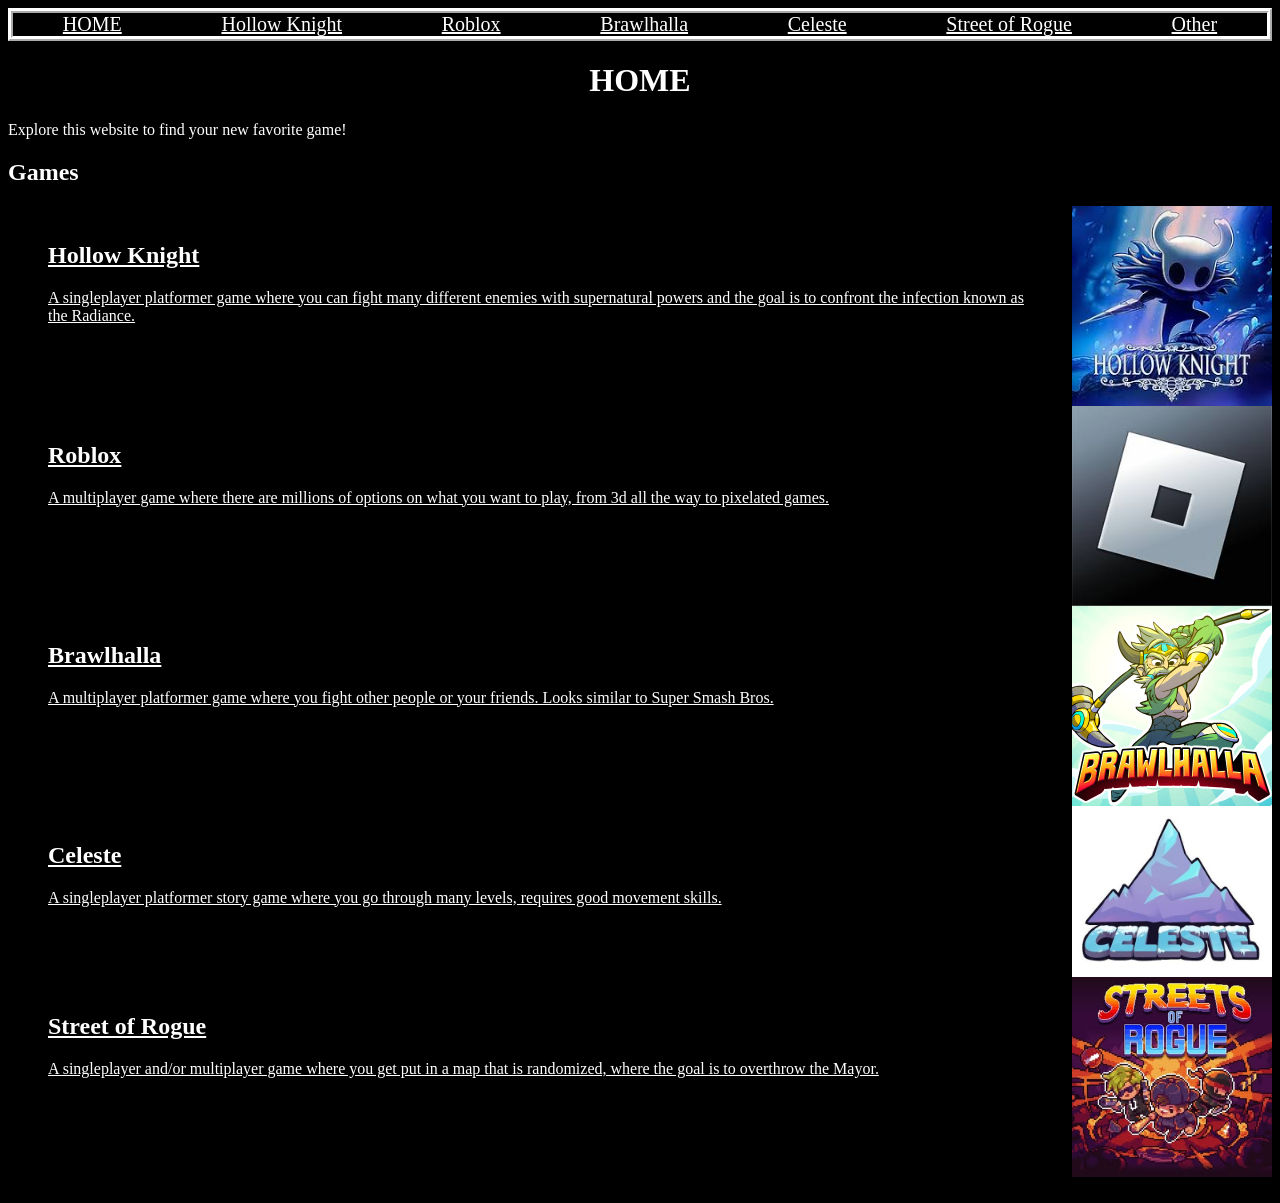
<file: index.html>
<!DOCTYPE html>

 <html>

  <head>
    <meta charset="UTF-8">
    <link rel="stylesheet" href="style.css">
    <title>Maibs games</title>
  </head>

   <body>

   <div class="top-screen">

<a href="index.html">HOME</a>    
<a href="hollow.html">Hollow Knight</a>
<a href="roblox.html">Roblox</a>
<a href="brawl.html">Brawlhalla</a>
<a href="celeste.html">Celeste</a>
<a href="street.html">Street of Rogue</a>
<a href="other.html">Other</a>
   </div>

    <div class="title1">

    <h1>HOME</h1>

    </div>

     <p>Explore this website to find your new favorite game!</p>

       <h2>Games</h2>

<a href="hollow.html">

<div class="hollow">
    <figure>
        <h2>Hollow Knight</h2>
        <figcaption>
            A singleplayer platformer game where you can fight many
            different enemies with supernatural powers and the goal
            is to confront the infection known as the Radiance.
        </figcaption>
    </figure>

    <img src="hollow.jpg" alt="Hollow Knight" class="hollow-image">

  </div>

</a>


<a href="roblox.html">

  <div class="roblox">

    <figure>
      <h2>Roblox</h2>
      <figcaption>
          A multiplayer game where there are millions 
          of options on what you want to play, from 3d
          all the way to pixelated games.
      </figcaption>
    </figure>

     <img src="roblox.jpg" alt="roblox" class="roblox-image">
  </div>

</a>
  

<a href="brawl.html">

  <div class="brawl">

    <figure>
      <h2>Brawlhalla</h2>
      <figcaption>
          A multiplayer platformer game where you fight other people or 
          your friends. Looks similar to Super Smash Bros.
      </figcaption>
   </figure>
    
     <img src="brawl.jpg" alt="brawlhalla" class="brawl-image"> 
  </div>
</a>


<a href="celeste.html">

  <div class="celeste">

   <figure>
    <h2>Celeste</h2>
    <figcaption>
          A singleplayer platformer story game where you go 
          through many levels, requires good movement skills.
    </figcaption>
   </figure>
   <img src="celeste.jpg" alt="celeste" class="celeste-image">

  </div>
</a>


<a href="street.html">
  <div class="street">

   <figure>
    <h2>Street of Rogue</h2>
       <figcaption>
          A singleplayer and/or multiplayer game where you get put 
          in a map that is randomized, where the goal is to overthrow the Mayor.
       </figcaption>
   </figure>

   <img src="street.jpg" alt="street of rogue" class="street-image">

  </div>
</a>


   </body>-
 </html>
</file>
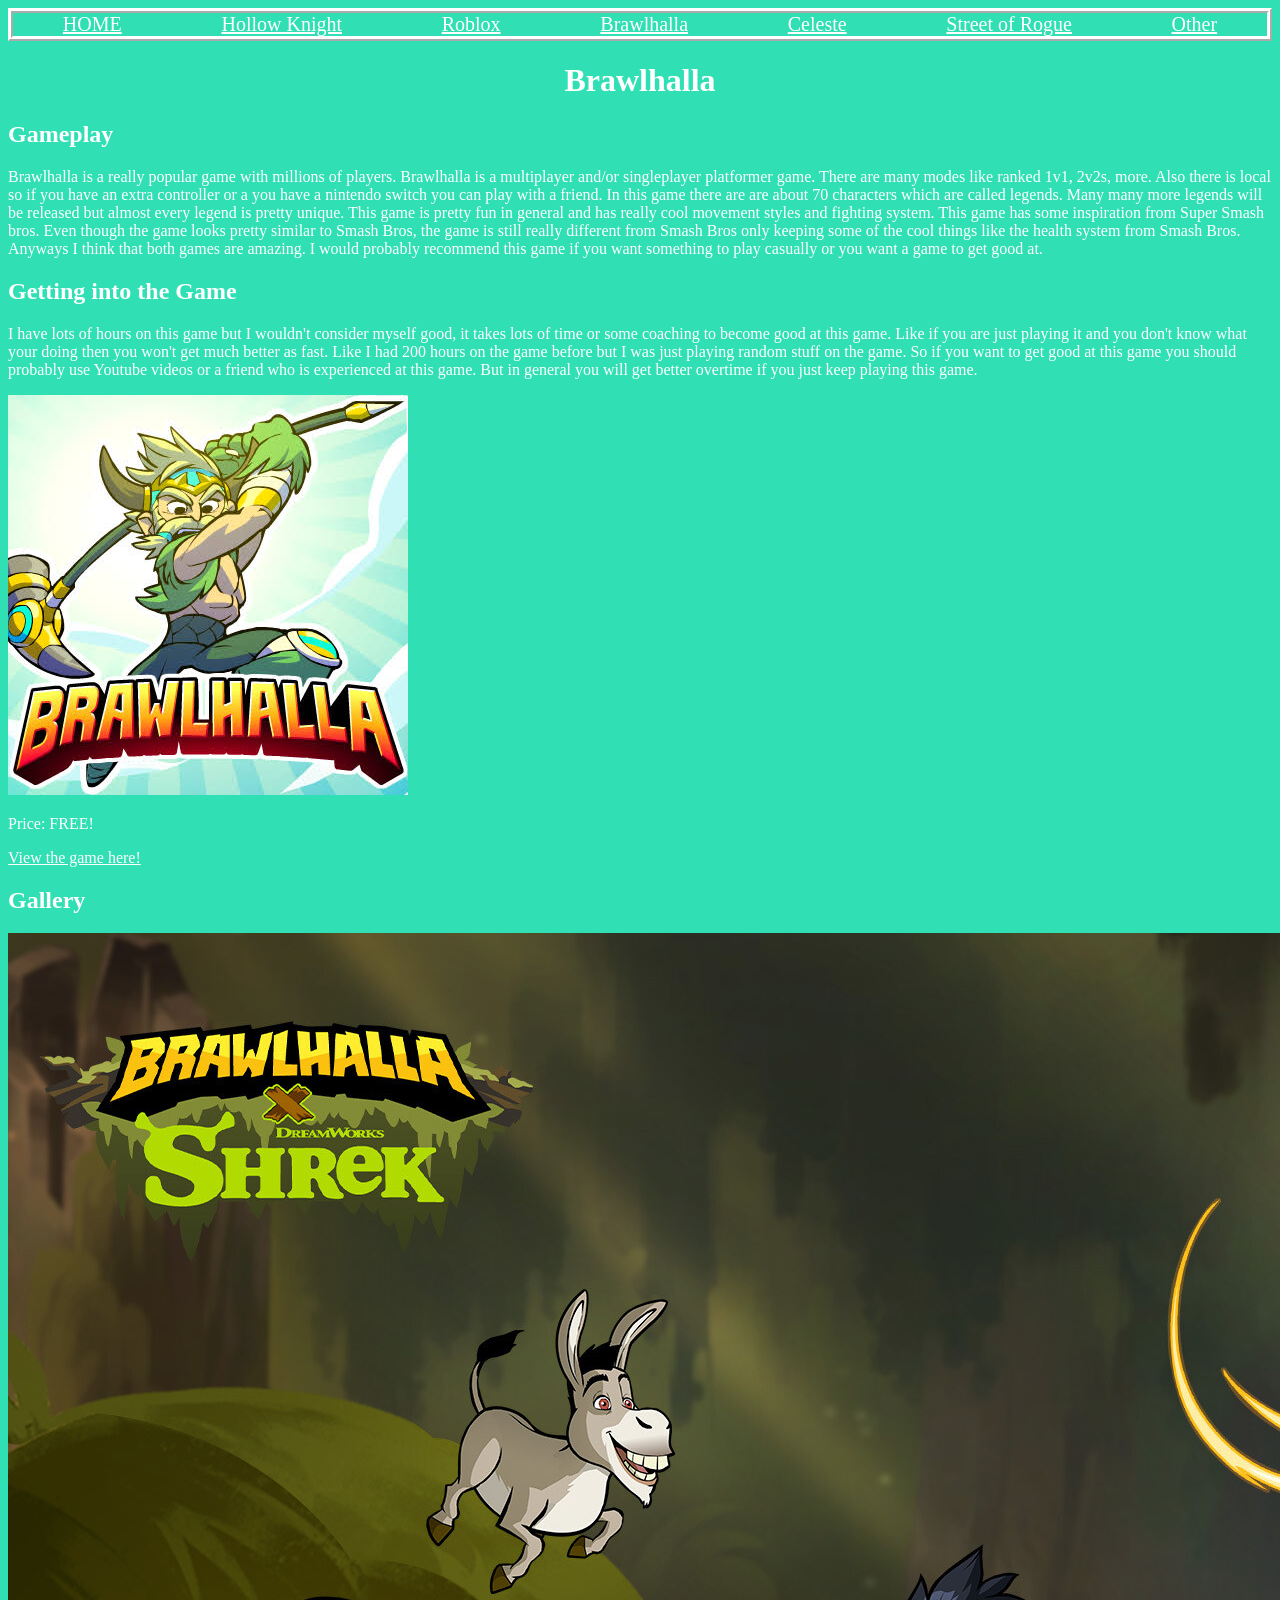
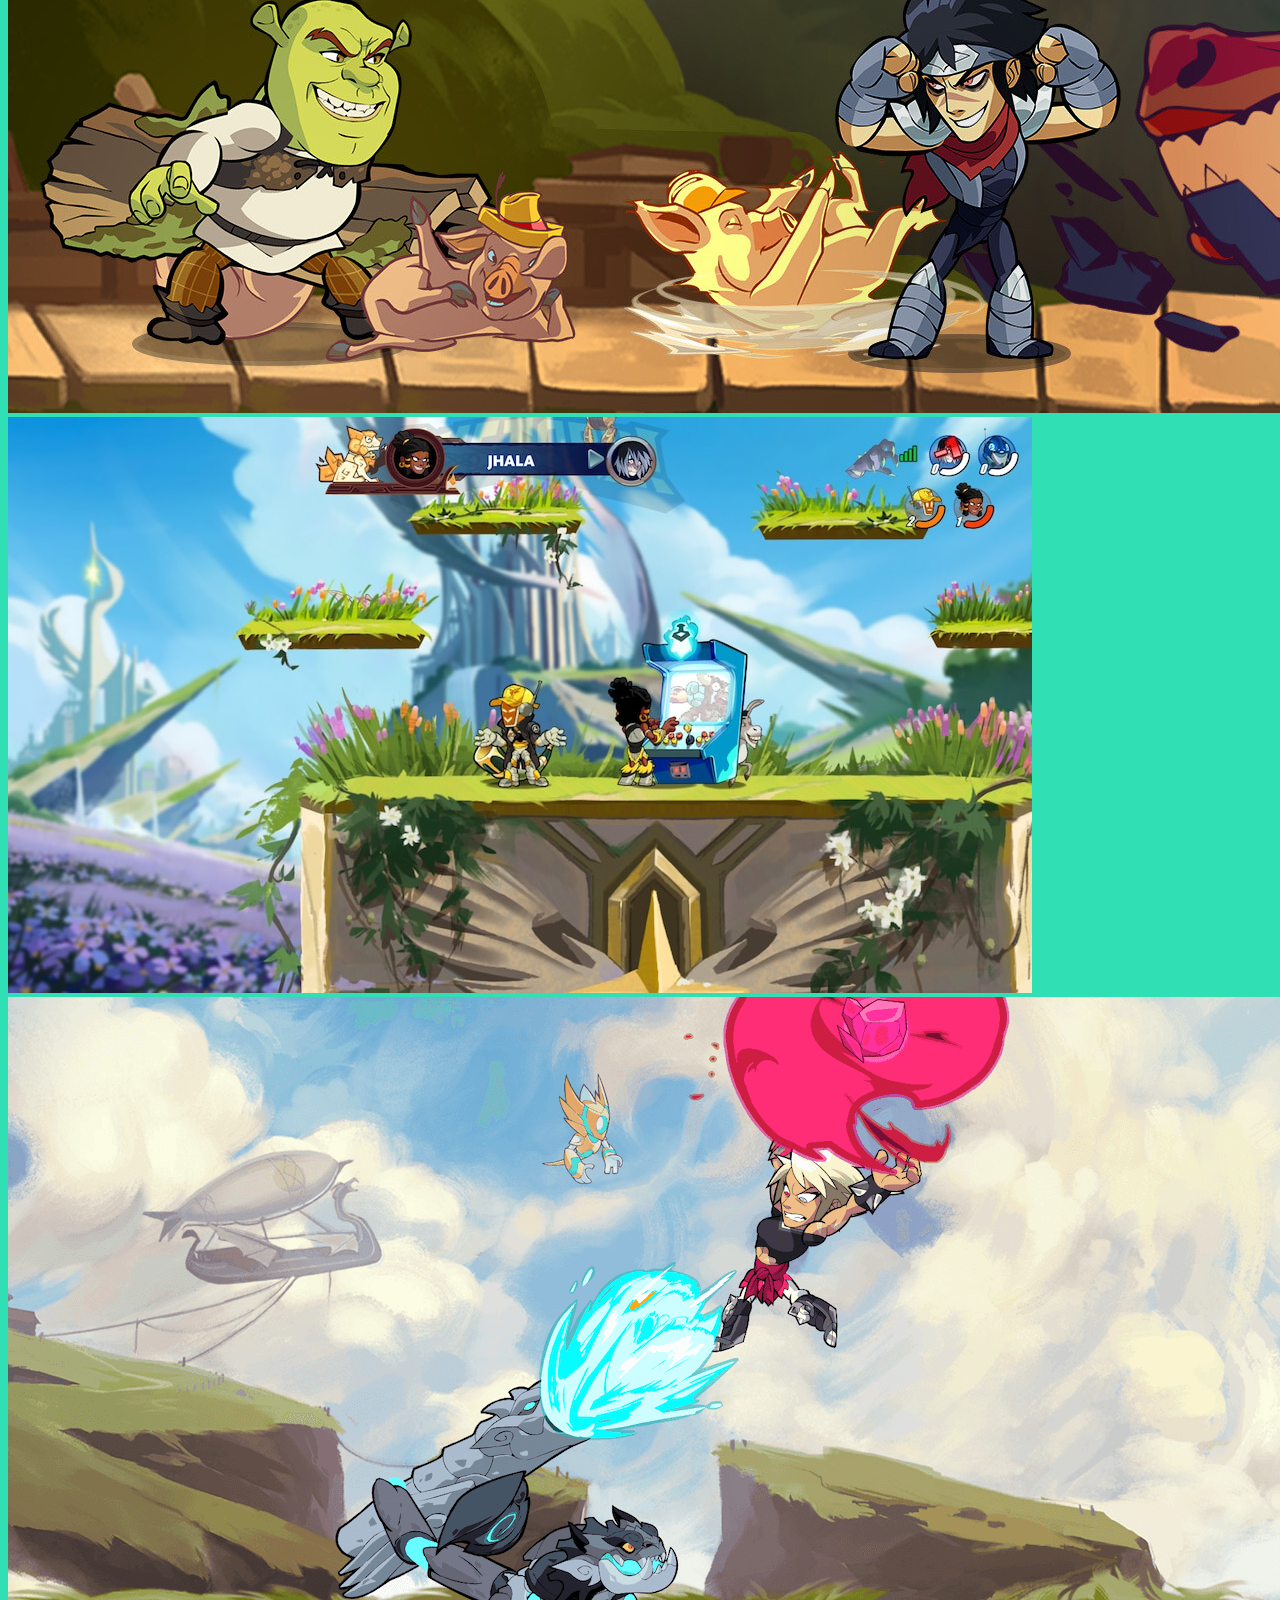
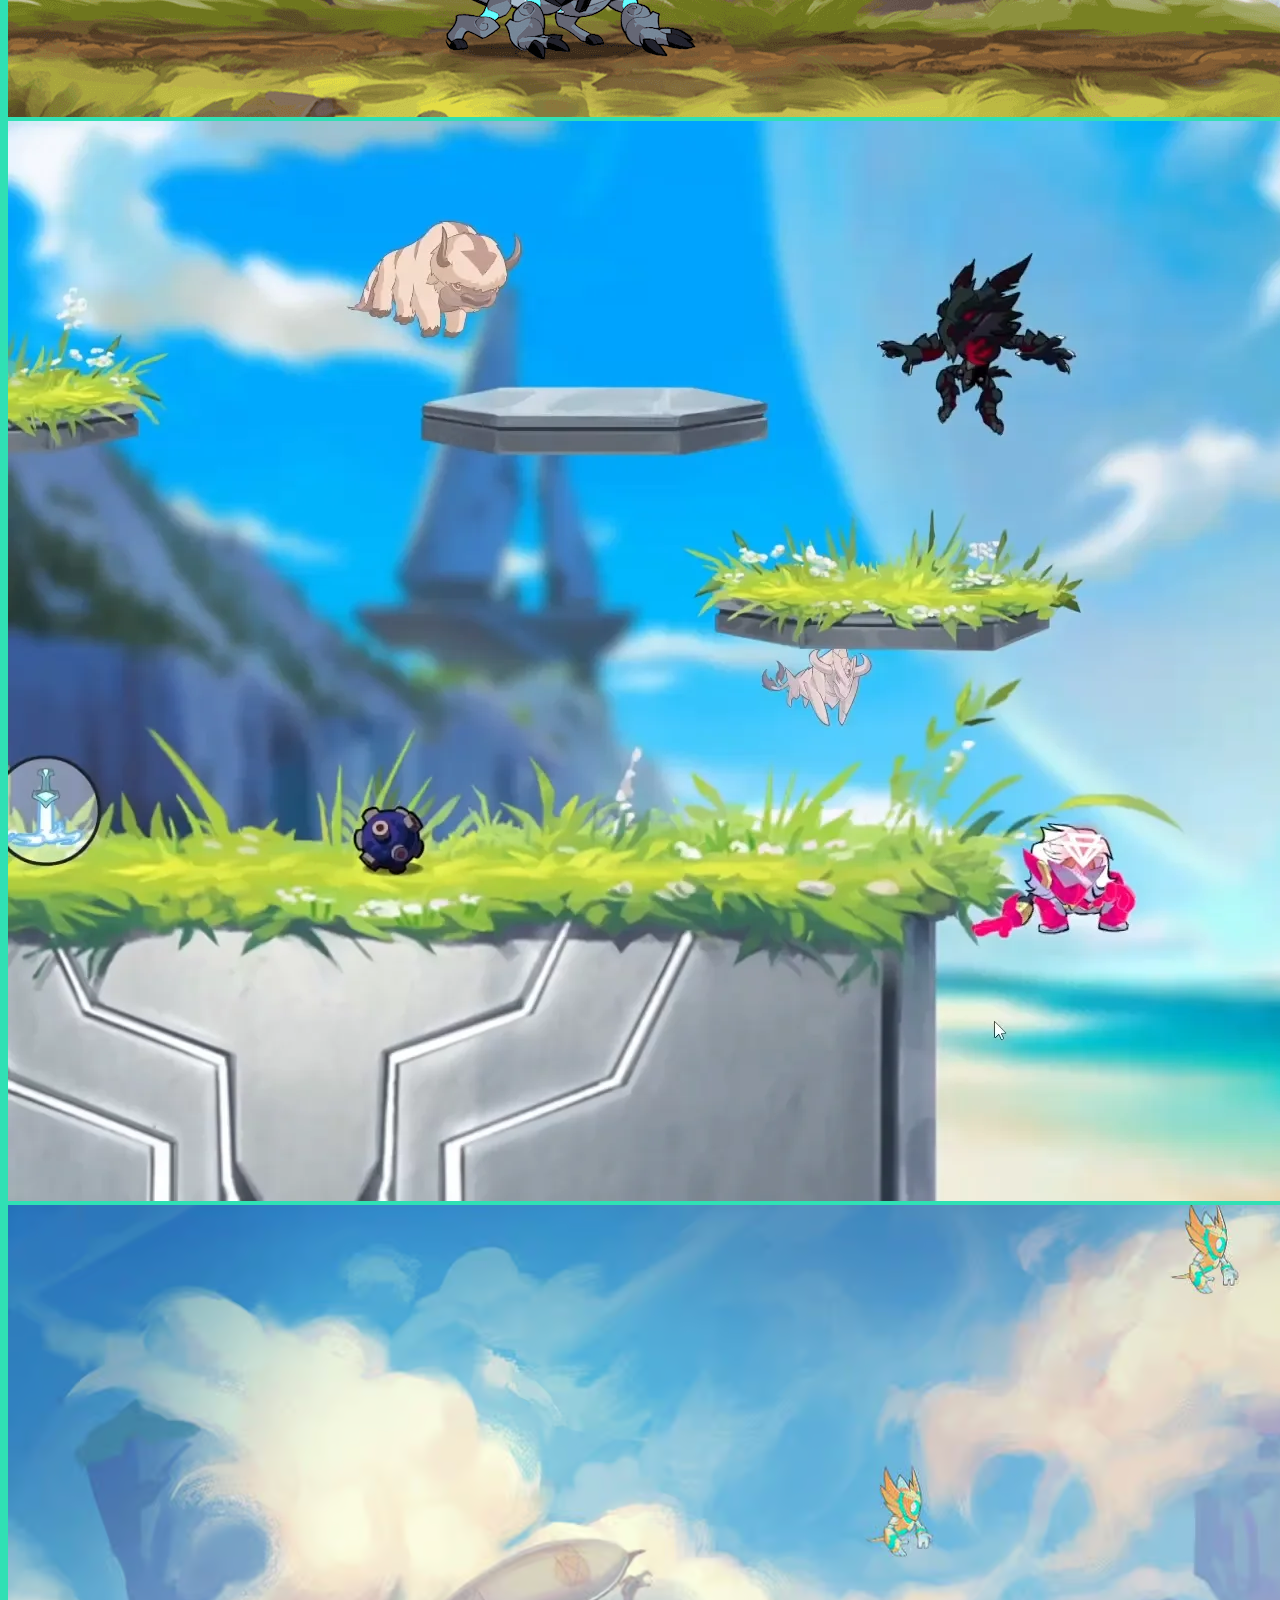
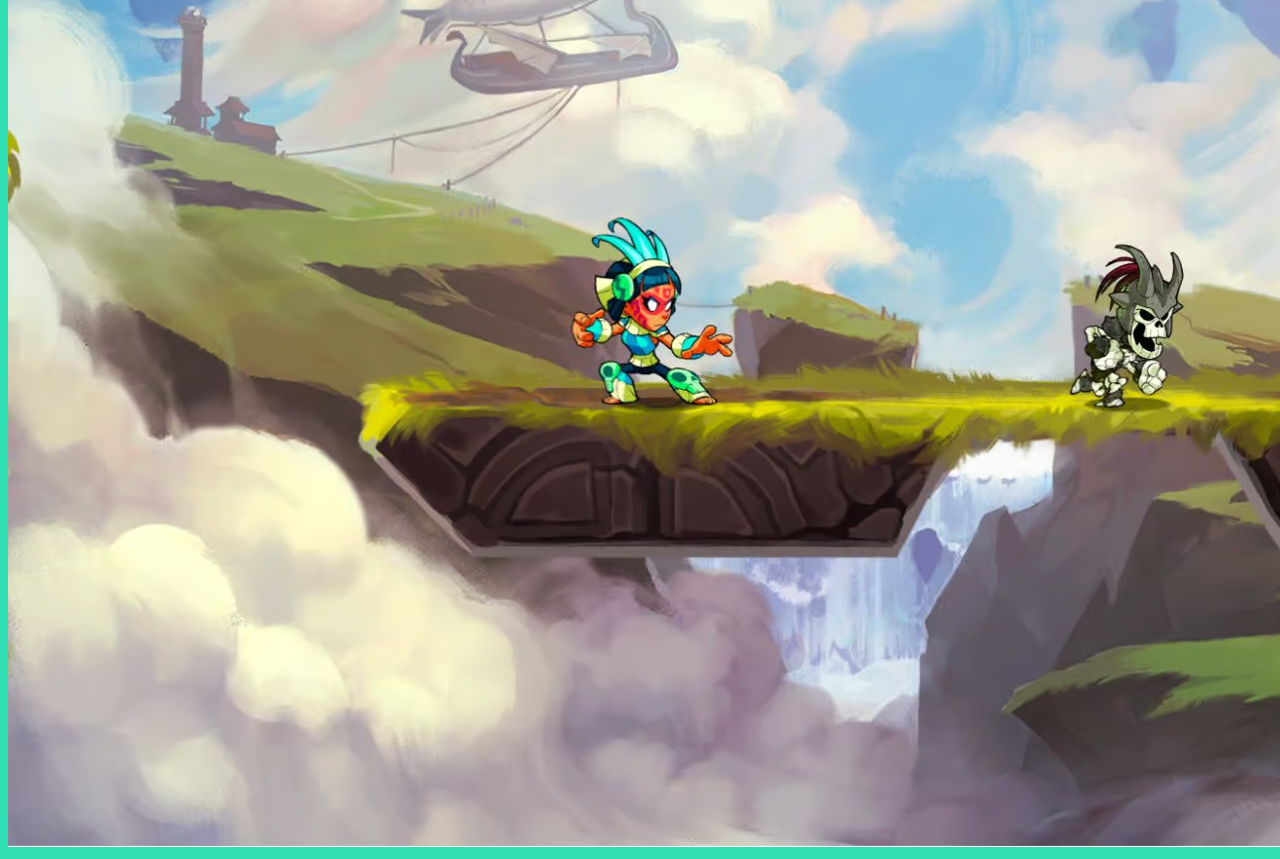
<file: brawl.html>
<!DOCTYPE html>
 <html>
  <head>
    <link rel="stylesheet" href="style.css">
    <link rel="stylesheet" href="brawl.css">
    <meta charset="UTF-8">
    <title>Brawlhalla</title>
  </head>
   <body>

    <div class="top-screen">

<a href="index.html">HOME</a>    
<a href="hollow.html">Hollow Knight</a>
<a href="roblox.html">Roblox</a>
<a href="brawl.html">Brawlhalla</a>
<a href="celeste.html">Celeste</a>
<a href="street.html">Street of Rogue</a>
<a href="other.html">Other</a>
   </div>

   <h1>Brawlhalla</h1>

<h2>Gameplay</h2>
<p>Brawlhalla is a really popular game with millions of players. Brawlhalla is a 
  multiplayer and/or singleplayer platformer game. There are many modes like ranked 1v1, 
  2v2s, more. Also there is local so if you have an extra controller or a you have
  a nintendo switch you can play with a friend. In this game there are are about 70
  characters which are called legends. Many many more legends will be released but 
  almost every legend is pretty unique. This game is pretty fun in general and has 
  really cool movement styles and fighting system. This game has some inspiration from 
  Super Smash bros. Even though the game looks pretty similar to Smash Bros, the game 
  is still really different from Smash Bros only keeping some of the cool things like 
  the health system from Smash Bros. Anyways I think that both games are amazing. 
  I would probably recommend this game if you want something to play casually or you 
  want a game to get good at.
</p>


<h2>Getting into the Game</h2>

 <p>
  I have lots of hours on this game 
  but I wouldn't consider myself good, it takes lots of time or some coaching to become
  good at this game. Like if you are just playing it and you don't know what your doing
  then you won't get much better as fast. Like I had 200 hours on the game before but I 
  was just playing random stuff on the game. So if you want to get good at this game you 
  should probably use Youtube videos or a friend who is experienced at this game. But in 
  general you will get better overtime if you just keep playing this game.
</p>

<img src="brawl.jpg" alt="brawlhalla">

<p>Price: FREE!</p>
<a href="https://store.steampowered.com/app/291550/Brawlhalla/">View the game here!</a>

<h2>Gallery</h2>

<div class="brawl-images">

<img src="brawl1.jpg" alt="brawlhalla shrek collab">
<img src="brawl2.jpg" alt="brawlhalla emote in 2v2">
<img src="brawl3.jpg" alt="Onyx vs Petra clash">
<img src="brawl4.jpg" alt="Random screenshot in 1v1">
<img src="brawl5.jpg" alt="Brawlhaven map ffa">

</div>

    
   </body>

 </html>
</file>
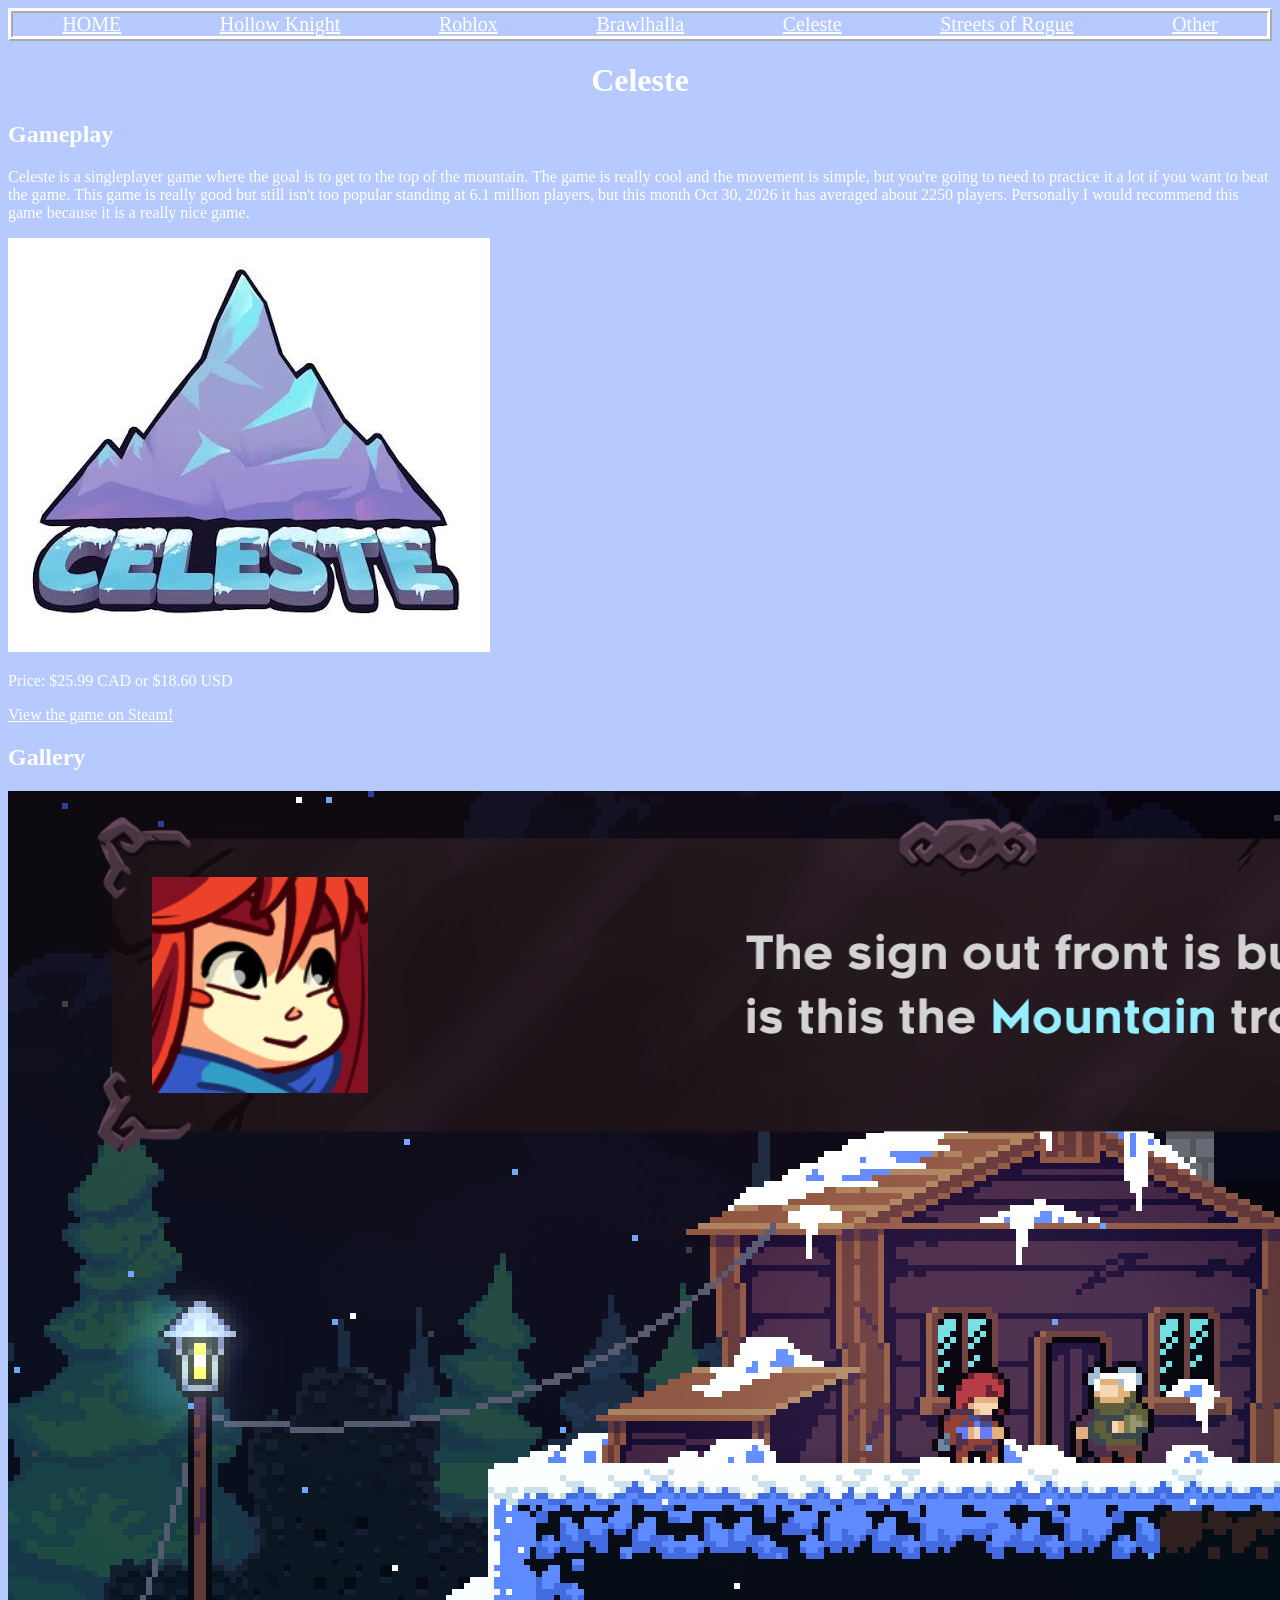
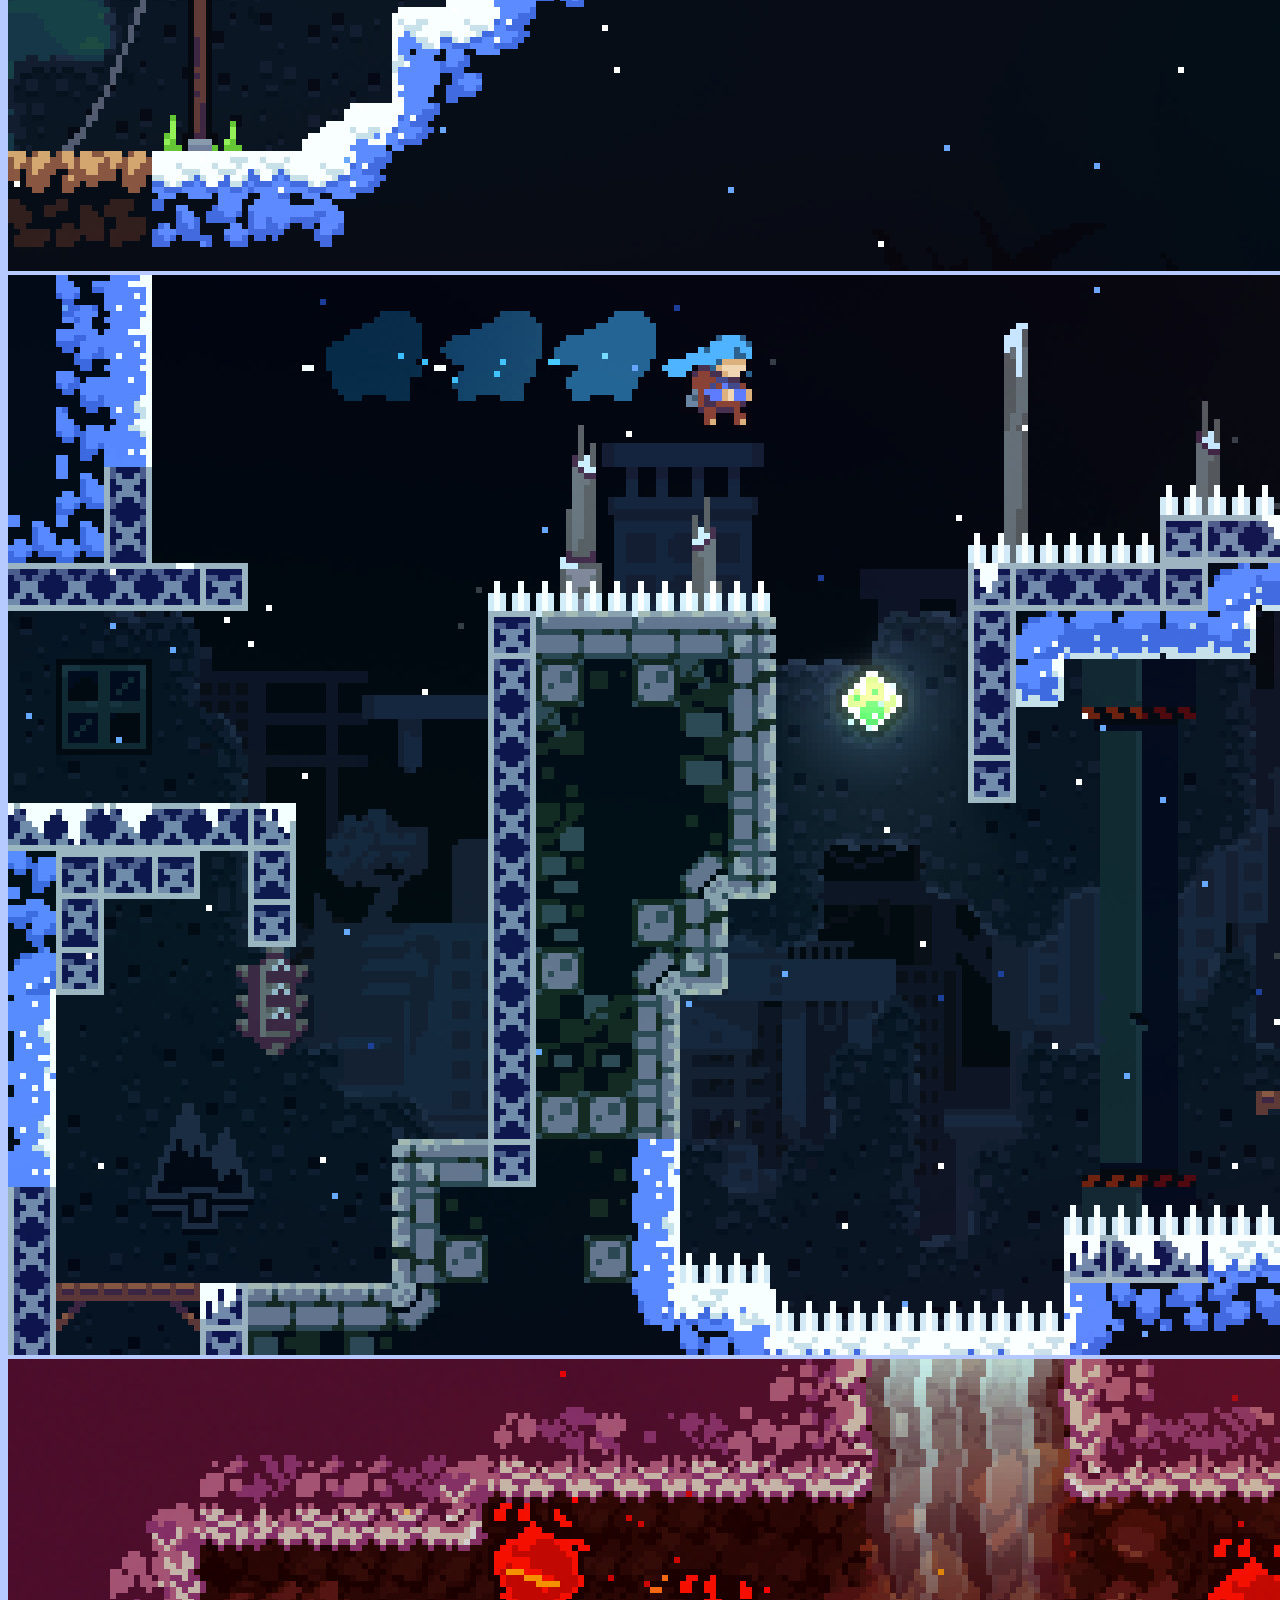
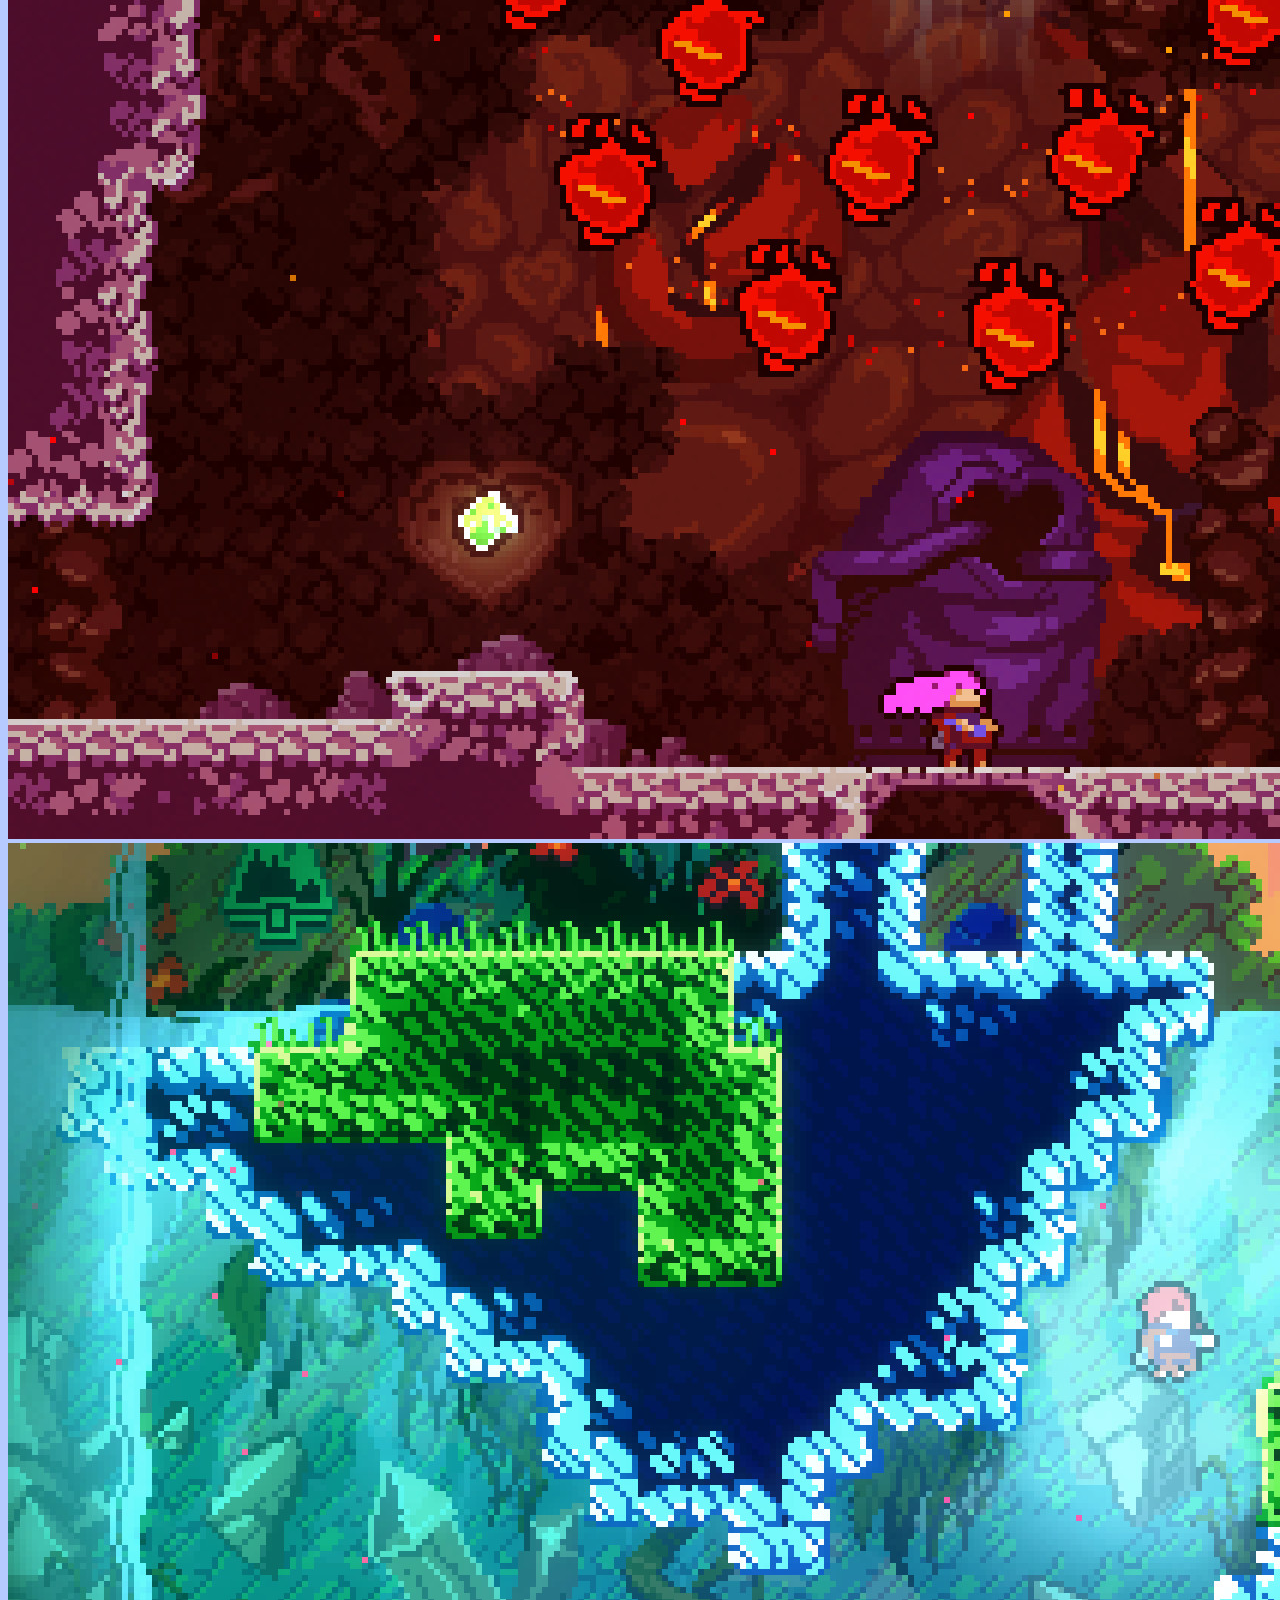
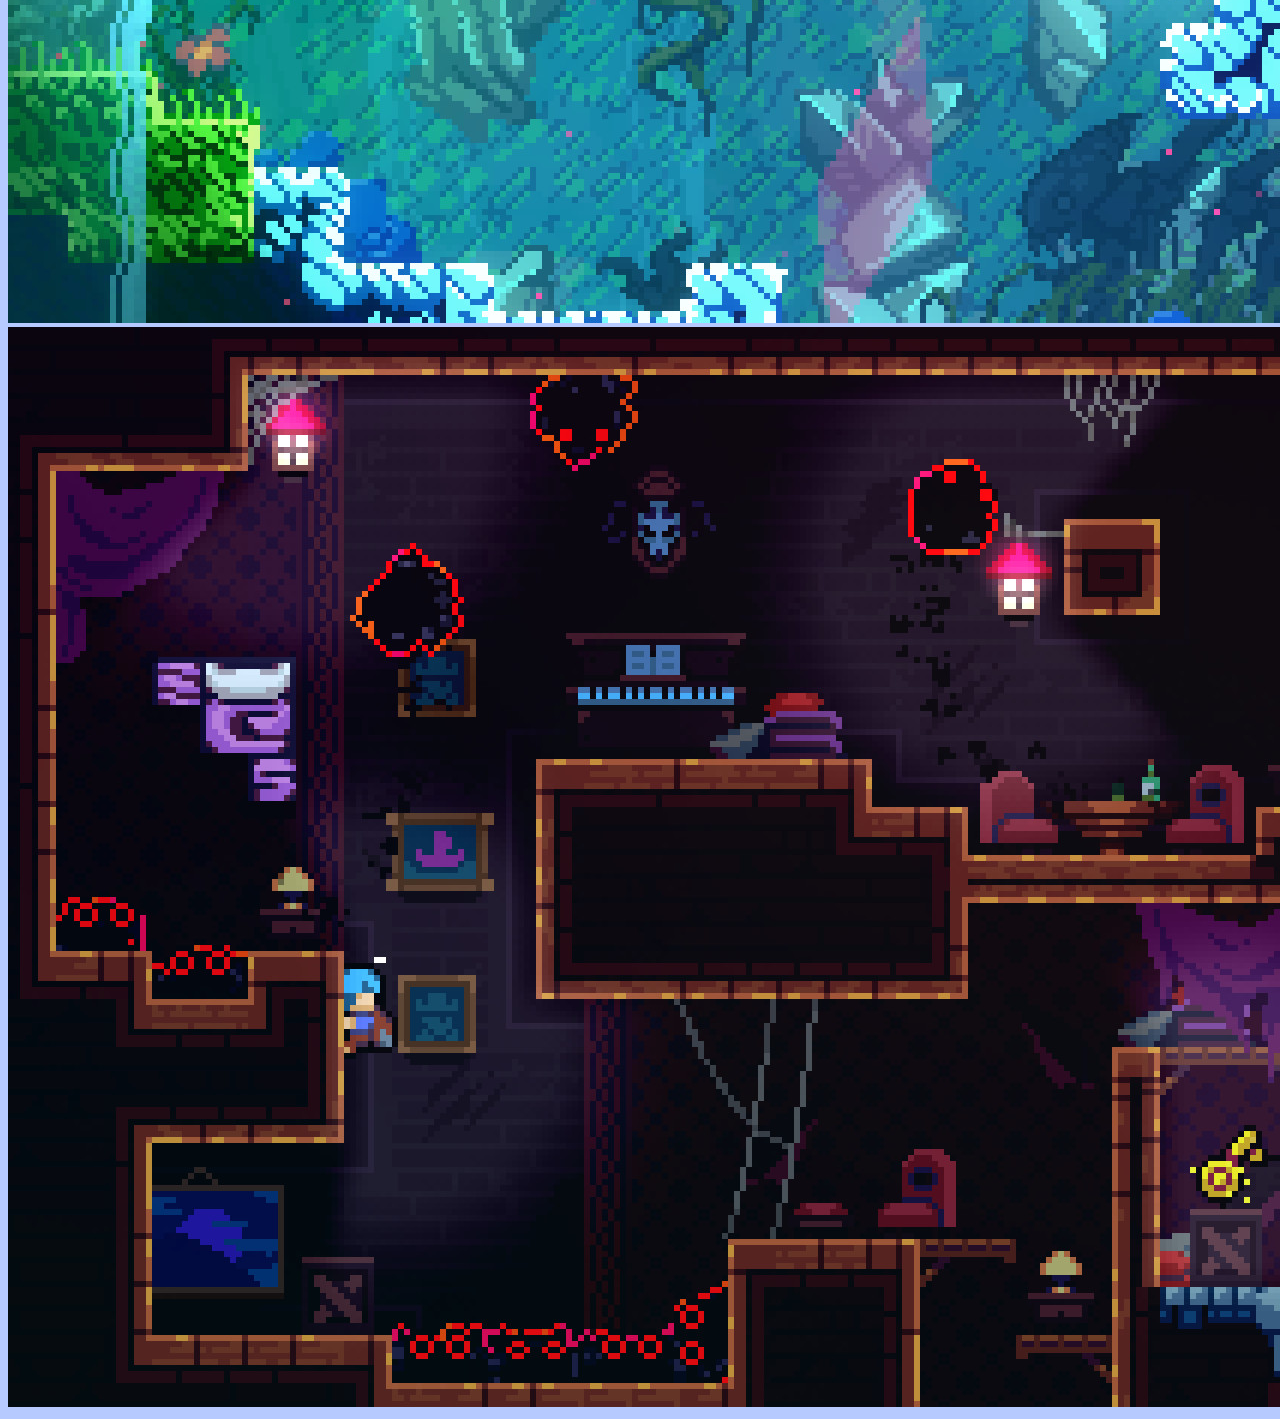
<file: celeste.html>
<!DOCTYPE html>
<html>
<head>
    <meta charset="UTF-8">
    <title>Celeste</title>
    <link rel="stylesheet" href="style.css">
    <link rel="stylesheet" href="celeste.css">
</head>
<body>

    <div class="top-screen">
        <a href="index.html">HOME</a>
        <a href="hollow.html">Hollow Knight</a>
        <a href="roblox.html">Roblox</a>
        <a href="brawl.html">Brawlhalla</a>
        <a href="celeste.html">Celeste</a>
        <a href="street.html">Streets of Rogue</a>
        <a href="other.html">Other</a>
    </div>

    <h1>Celeste</h1>

    <h2>Gameplay</h2>

    <p>Celeste is a singleplayer game where the goal is to get to the top of the mountain. The game is 
       really cool and the movement is simple, but you're going to need to practice it a lot if you want 
       to beat the game. This game is really good but still isn't too popular standing at 6.1 million 
       players, but this month Oct 30, 2026 it has averaged about 2250 players. Personally I would 
       recommend this game because it is a really nice game.
    </p>

    <img src="celeste.jpg" alt="Celeste main image">

    <p>Price: $25.99 CAD or $18.60 USD</p>
    <a href="https://store.steampowered.com/app/504230/Celeste/">View the game on Steam!</a>

    <h2>Gallery</h2>

    <div class="celeste-images">
        <img src="celeste1.jpg" alt="speaking to old person">
        <img src="celeste2.jpg" alt="celeste dashing">
        <img src="celeste3.jpg" alt="celeste nice map">
        <img src="celeste4.jpg" alt="celeste parkour">
        <img src="celeste5.jpg" alt="celeste 3A">
    </div>

</body>
</html>
</file>
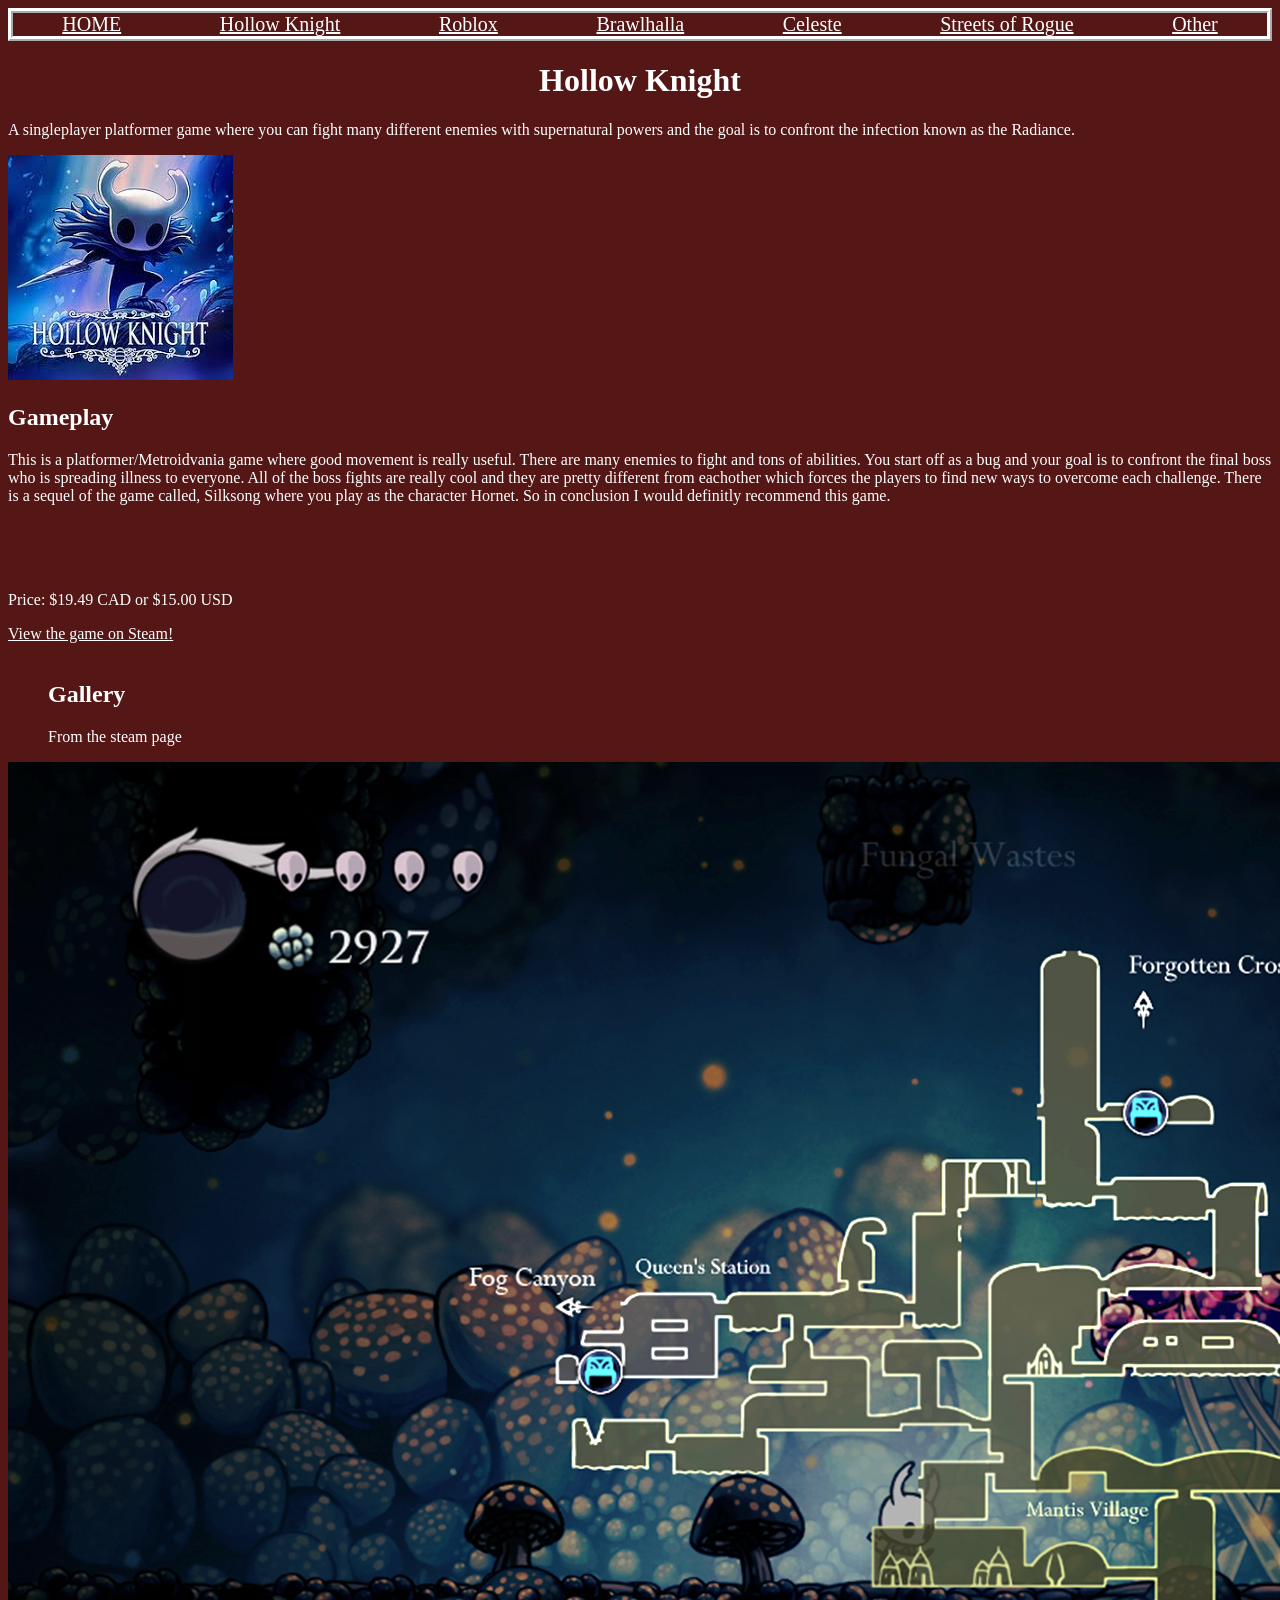
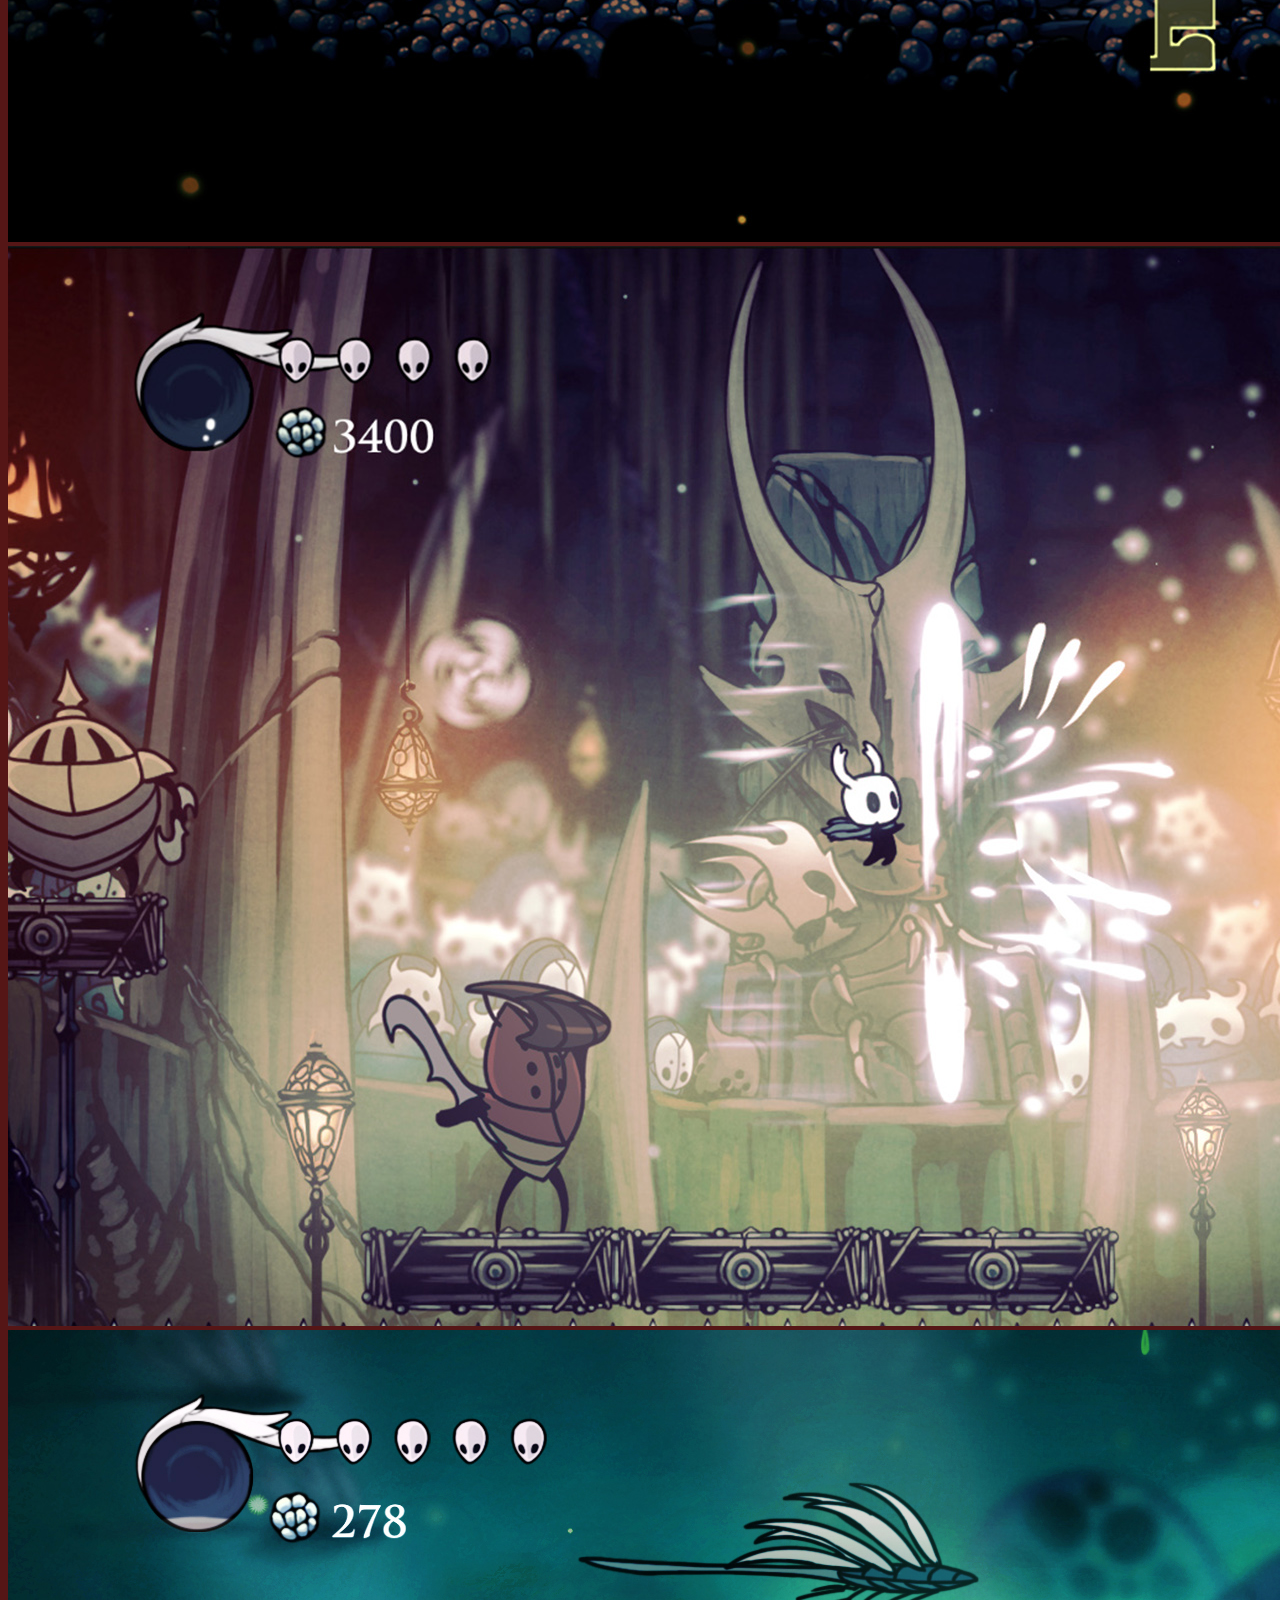
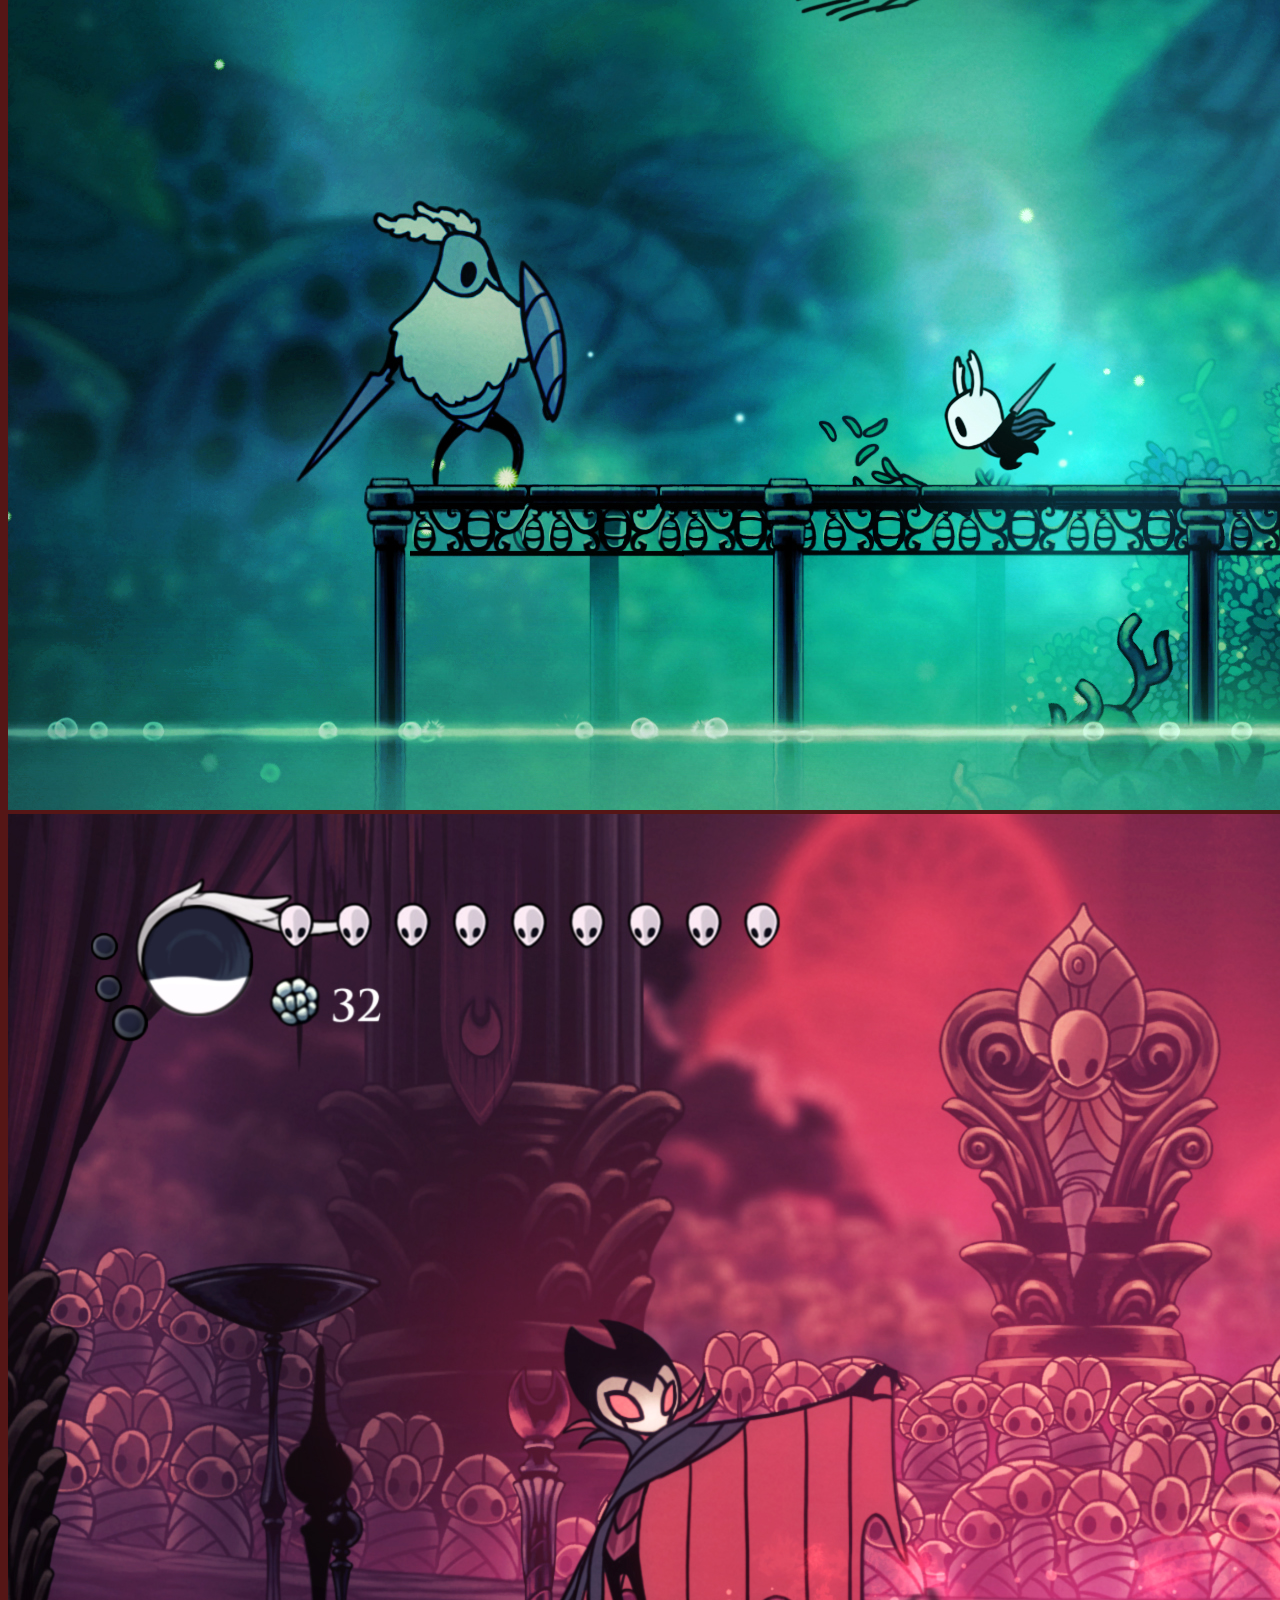
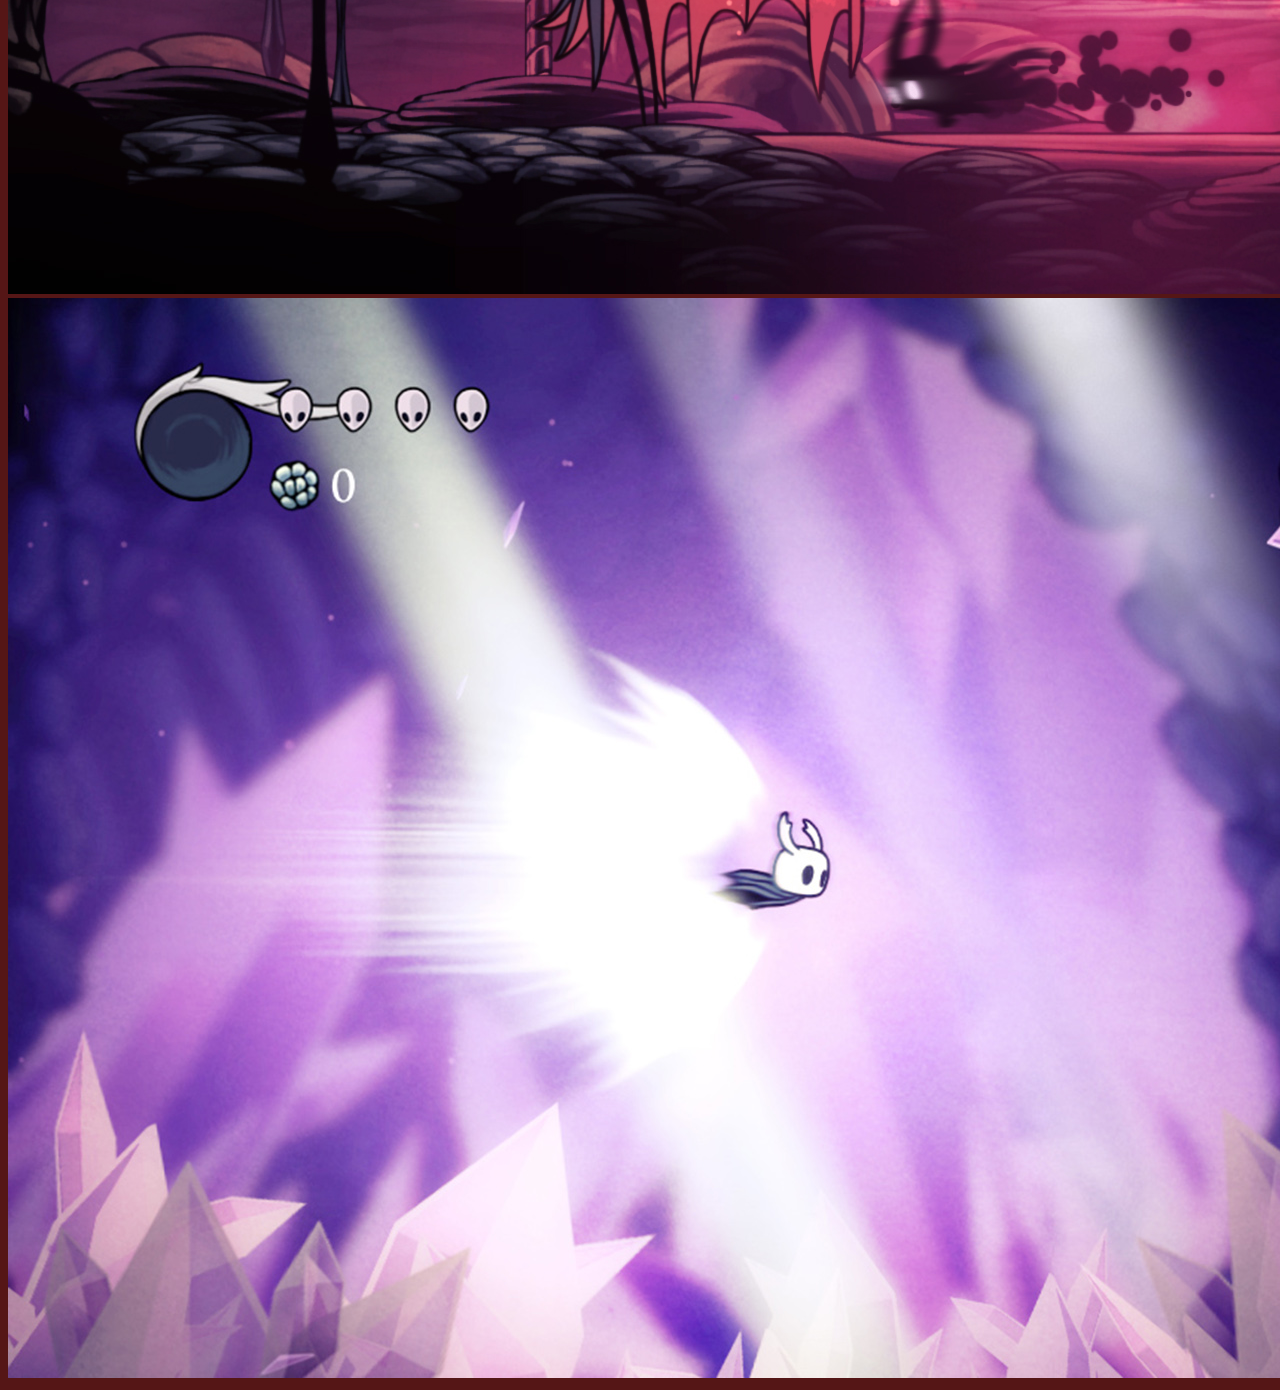
<file: hollow.html>
<!DOCTYPE html>
 <html>

  <head>
    <link rel="stylesheet" href="style.css">
    <link rel="stylesheet" href="hollow.css">
    <meta charset="UTF-8">
    <title>Hollow Knight</title>
  </head>

<body>

    <div class="top-screen">
      
        <a href="index.html">HOME</a>
        <a href="hollow.html">Hollow Knight</a>
        <a href="roblox.html">Roblox</a>
        <a href="brawl.html">Brawlhalla</a>
        <a href="celeste.html">Celeste</a>
        <a href="street.html">Streets of Rogue</a>
        <a href="other.html">Other</a>
    </div>


   
<h1>Hollow Knight</h1>

<p>
  A singleplayer platformer game where you can fight many
different enemies with supernatural powers and the goal
is to confront the infection known as the Radiance.
</p>

<img src="hollow.jpg" alt="hollow knight">

<h2>Gameplay</h2>
<p>This is a platformer/Metroidvania game where good movement is really useful. There are many enemies to fight and tons of abilities. You 
  start off as a bug and your goal is to confront the final boss who is spreading illness to everyone. All of the boss fights are really cool
  and they are pretty different from eachother which forces the players to find new ways to overcome each challenge. There is a sequel of the
  game called, Silksong where you play as the character Hornet. So in conclusion I would definitly recommend this game.
  </p>
<br>
<br>
<br>

<p>Price: $19.49 CAD or $15.00 USD</p>
<a href="https://store.steampowered.com/app/367520/Hollow_Knight/">View the game on Steam!
</a>


<br>
<br>

  <figure>
   <h2>Gallery</h2>
   <figcaption>From the steam page</figcaption>
  </figure>
  <div class="hollow-images">
<img src="hollow1.jpg" alt ="hollow knight map">
<img src="hollow2.jpg" alt="hollow knight ability">
<img src="hollow3.jpg" alt="hollow knight vs enemy">
<img src="hollow4.jpg" alt="hollow knight vs cool boss">
<img src="hollow5.jpg" alt="hollow knight super dash">
  </div>



   </body>
   
 </html>
</file>
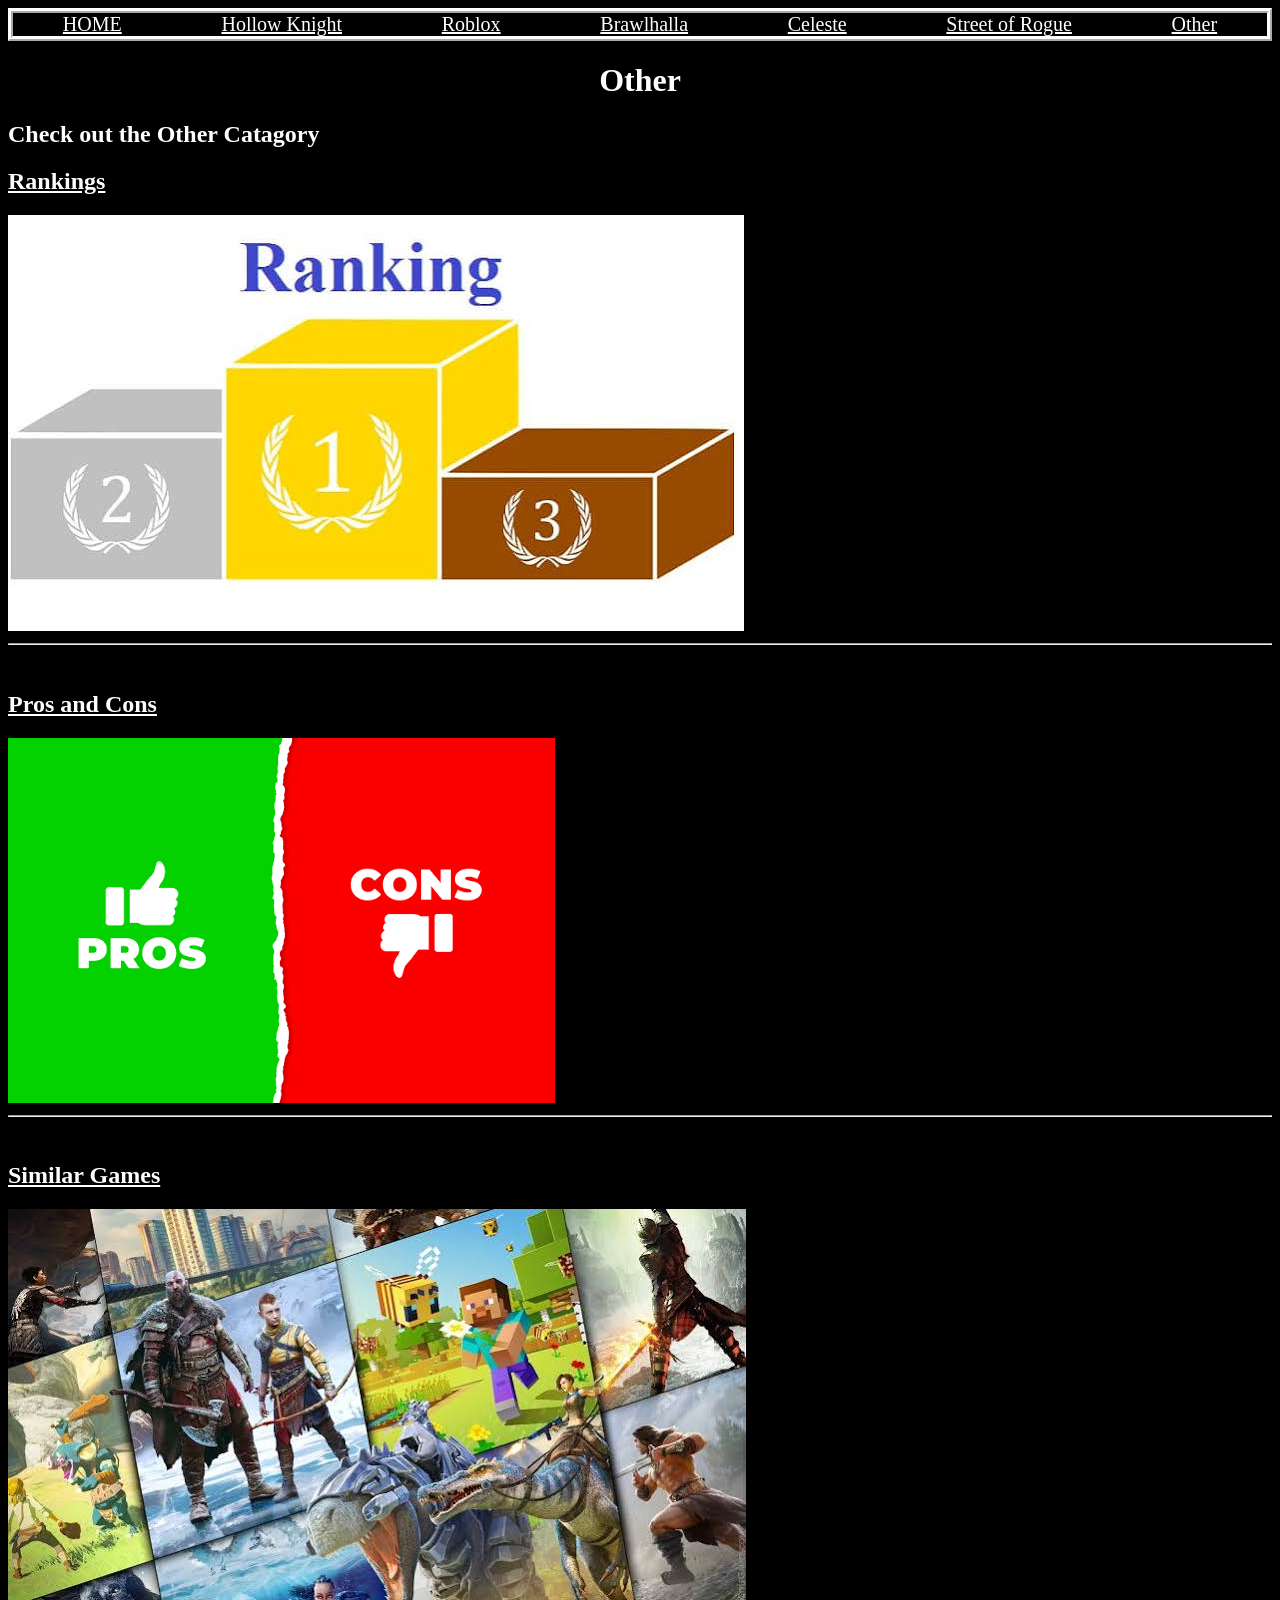
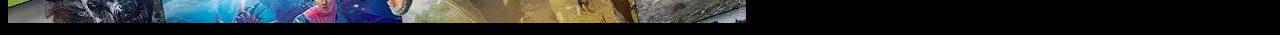
<file: other.html>
<!DOCTYPE html>
 <html>

  <head>
    <meta charset="UTF-8">
    <link rel="stylesheet" href="style.css">
    <title>Other</title>
  </head>

   <body>

    <div class="top-screen">

<a href="index.html">HOME</a>    
<a href="hollow.html">Hollow Knight</a>
<a href="roblox.html">Roblox</a>
<a href="brawl.html">Brawlhalla</a>
<a href="celeste.html">Celeste</a>
<a href="street.html">Street of Rogue</a>
<a href="other.html">Other</a>
   </div>

<h1>Other</h1>

<h2>Check out the Other Catagory</h2>



<a href="rank.html"><h2>Rankings</h2></a>
<img src="rank.jpg" alt="ranks image">
<br>
<hr>
<br>
<a href="pro.html"><h2>Pros and Cons</h2></a>
<img src="pro.jpg" alt="pros and cons image">
<br>
<hr>
<br>
<h2><a href="similar.html">Similar Games</a></h2>
<img src="similar.jpg" alt="a bunch of games">


   </body>
 </html>
</file>
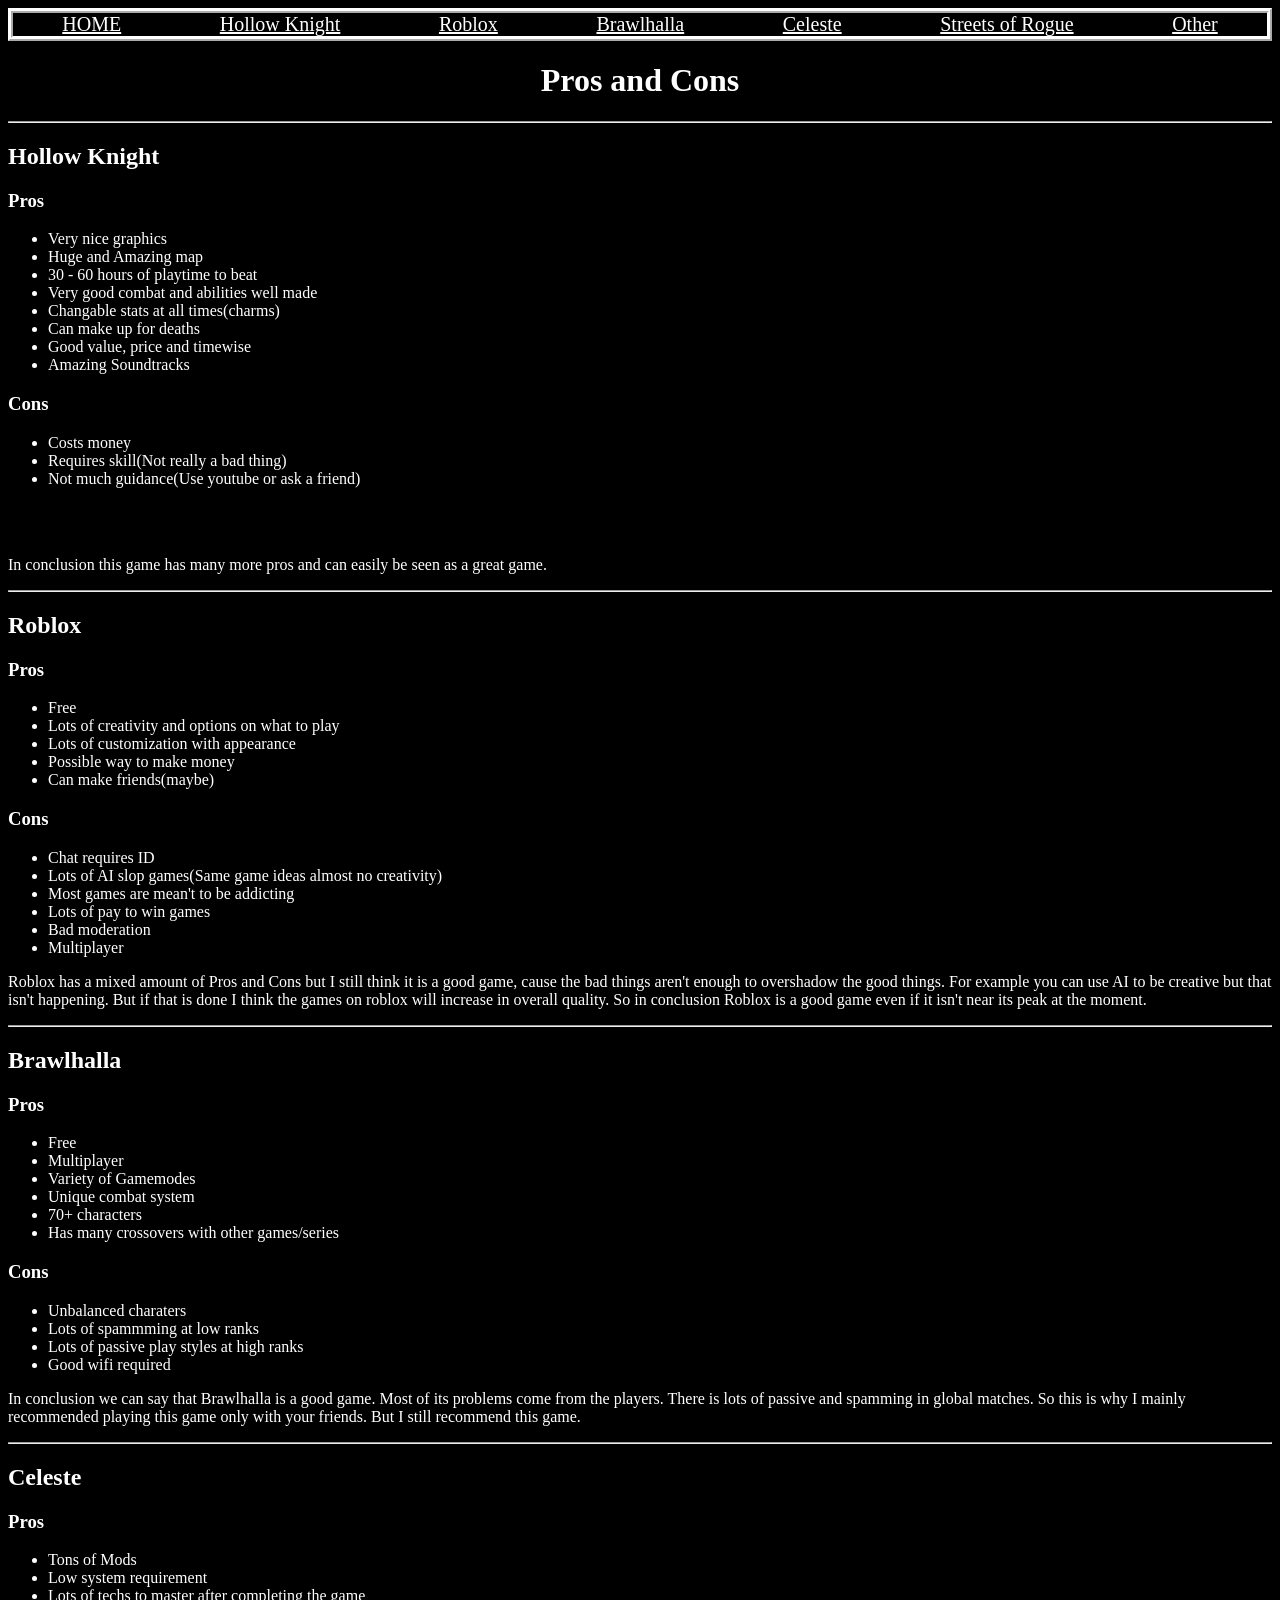
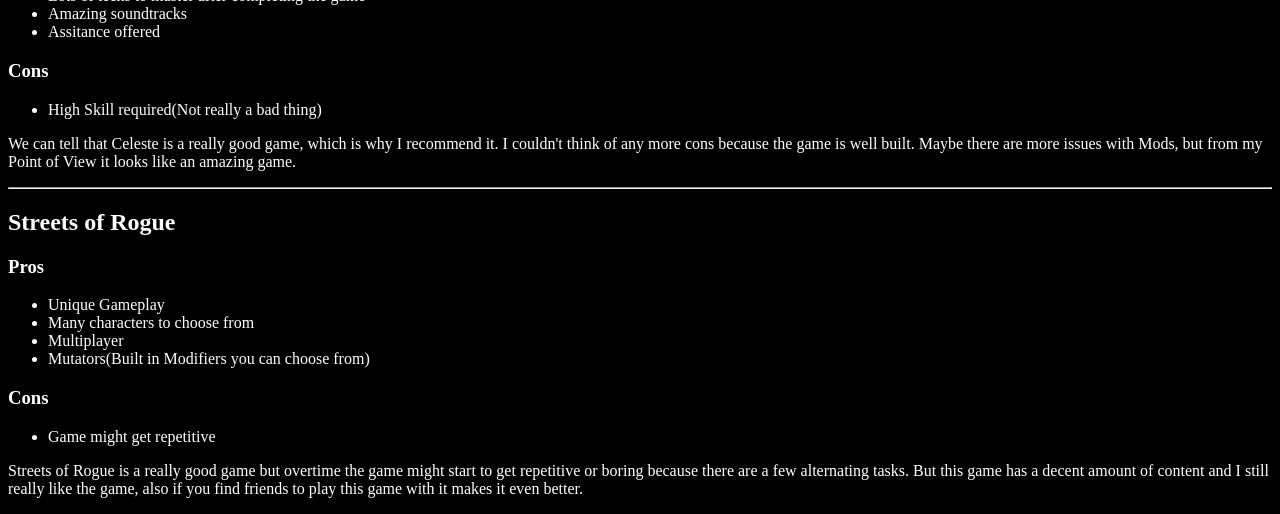
<file: pro.html>
<!DOCTYPE html>
 <html>
  <head>
    <title>Pros and Cons</title>
    <link rel="stylesheet" href="style.css">
    <meta charset="UTF-8">
  </head>
   
   <body>

    <div class="top-screen">
      
        <a href="index.html">HOME</a>
        <a href="hollow.html">Hollow Knight</a>
        <a href="roblox.html">Roblox</a>
        <a href="brawl.html">Brawlhalla</a>
        <a href="celeste.html">Celeste</a>
        <a href="street.html">Streets of Rogue</a>
        <a href="other.html">Other</a>
    </div>

<h1>Pros and Cons</h1>
<hr>

<h2>Hollow Knight</h2>
<h3>Pros</h3>
<ul>
    <li>Very nice graphics</li>
    <li>Huge and Amazing map</li>
    <li>30 - 60 hours of playtime to beat</li>
    <li>Very good combat and abilities well made</li>
    <li>Changable stats at all times(charms)</li>
    <li>Can make up for deaths</li>
    <li>Good value, price and timewise</li>
    <li>Amazing Soundtracks</li>
</ul>
<h3>Cons</h3>
<ul>
    <li>Costs money</li>
    <li>Requires skill(Not really a bad thing)</li>
    <li>Not much guidance(Use youtube or ask a friend)</li>
</ul>

<br>
<br>

<p>In conclusion this game has many more pros and can easily be seen as a great game.</p>

<hr>

<h2>Roblox</h2>
<h3>Pros</h3>
<ul>
    <li>Free</li>
    <li>Lots of creativity and options on what to play</li>
    <li>Lots of customization with appearance</li>
    <li>Possible way to make money</li>
    <li>Can make friends(maybe)</li>
</ul>

<h3>Cons</h3>
<ul>
    <li>Chat requires ID</li>
    <li>Lots of AI slop games(Same game ideas almost no creativity)</li>
    <li>Most games are mean't to be addicting</li>
    <li>Lots of pay to win games</li>
    <li>Bad moderation</li>
    <li>Multiplayer</li>
</ul>

<p>Roblox has a mixed amount of Pros and Cons but I still think it is a good game, 
    cause the bad things aren't enough to overshadow the good things. For example
    you can use AI to be creative but that isn't happening. But if that is done 
    I think the games on roblox will increase in overall quality. So in conclusion
    Roblox is a good game even if it isn't near its peak at the moment.
</p>

<hr>

<h2>Brawlhalla</h2>
<h3>Pros</h3>
<ul>
    <li>Free</li>
    <li>Multiplayer</li>
    <li>Variety of Gamemodes</li>
    <li>Unique combat system</li>
    <li>70+ characters</li>
    <li>Has many crossovers with other games/series</li>
</ul>

<h3>Cons</h3>
<ul>
    <li>Unbalanced charaters</li>
    <li>Lots of spammming at low ranks</li>
    <li>Lots of passive play styles at high ranks</li>
    <li>Good wifi required</li>
</ul>

<p>In conclusion we can say that Brawlhalla is a good game. Most of its problems 
    come from the players. There is lots of passive and spamming in global matches.
    So this is why I mainly recommended playing this game only with your friends. 
    But I still recommend this game.
</p>

<hr>

<h2>Celeste</h2>
<h3>Pros</h3>
<ul>
    <li>Tons of Mods</li>
    <li>Low system requirement</li>
    <li>Lots of techs to master after completing the game</li>
    <li>Amazing soundtracks</li>
    <li>Assitance offered</li>
</ul>

<h3>Cons</h3>
<ul>
    <li>High Skill required(Not really a bad thing)</li>
</ul>

<p>We can tell that Celeste is a really good game, which is why I recommend it. 
    I couldn't think of any more cons because the game is well built. Maybe there 
    are more issues with Mods, but from my Point of View it looks like an amazing game.
</p>


<hr>

<h2>Streets of Rogue</h2>
<h3>Pros</h3>
<ul>
    <li>Unique Gameplay</li>
    <li>Many characters to choose from</li>
    <li>Multiplayer</li>
    <li>Mutators(Built in Modifiers you can choose from)</li>
</ul>

<h3>Cons</h3>
<ul>
    <li>Game might get repetitive</li>
</ul>

<p>Streets of Rogue is a really good game but overtime the game might
    start to get repetitive or boring because there are a few alternating tasks.
    But this game has a decent amount of content and I still really like the game,
    also if you find friends to play this game with it makes it even better.
</p>


   </body>
 </html>
</file>
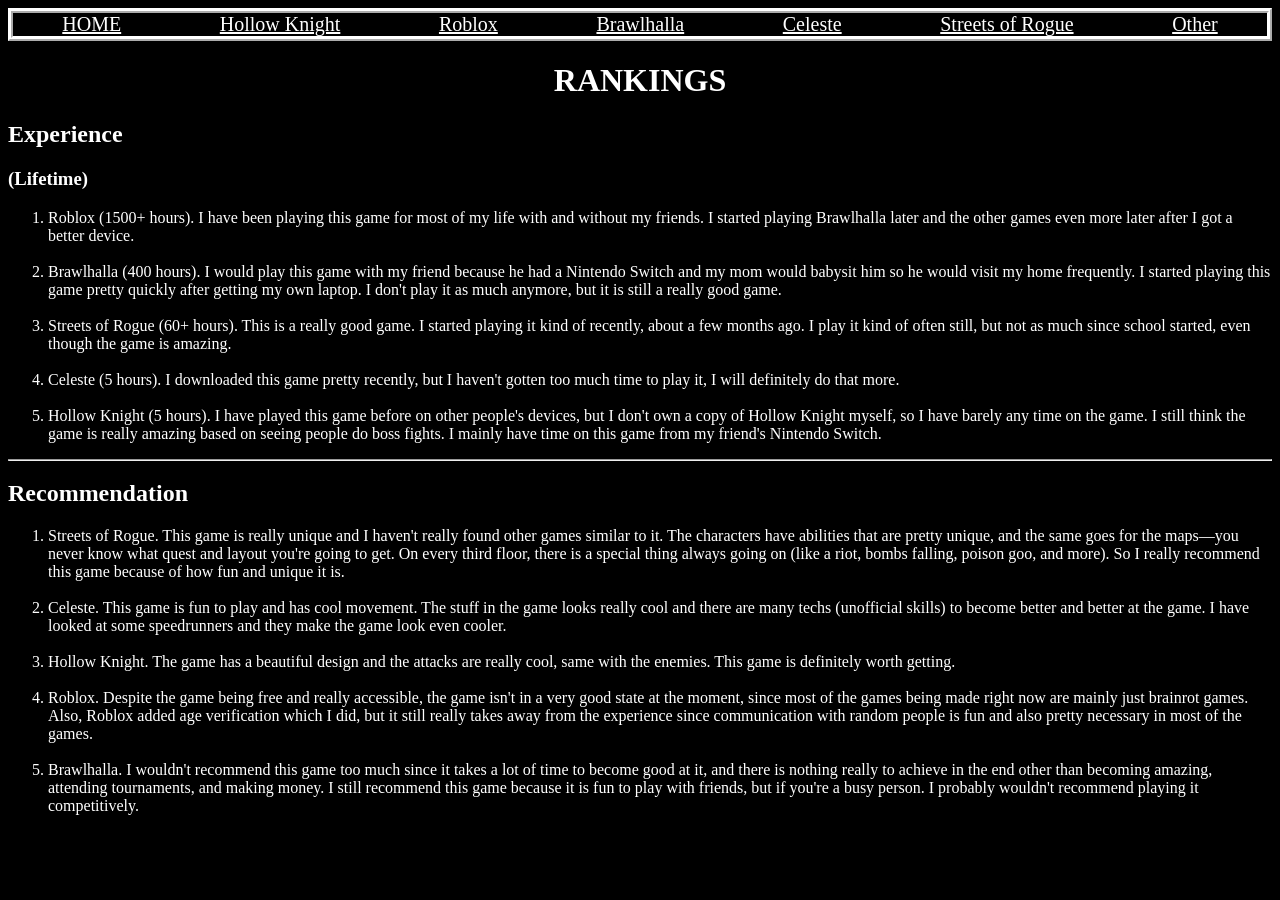
<file: rank.html>
<!DOCTYPE html>
<html>
<head>
    <meta charset="UTF-8">
    <title>Rankings</title>
    <link rel="stylesheet" href="style.css">
</head>
<body>

    <div class="top-screen">

        <a href="index.html">HOME</a>
        <a href="hollow.html">Hollow Knight</a>
        <a href="roblox.html">Roblox</a>
        <a href="brawl.html">Brawlhalla</a>
        <a href="celeste.html">Celeste</a>
        <a href="street.html">Streets of Rogue</a>
        <a href="other.html">Other</a>
    </div>

    <h1>RANKINGS</h1>
    
    <h2>Experience</h2>
    <h3>(Lifetime)</h3>
    <ol>
        <li>Roblox (1500+ hours). I have been playing this game for most of my life with and
            without my friends. I started playing Brawlhalla later and the other games even 
            more later after I got a better device.
        </li>
        <br>
        <li>Brawlhalla (400 hours). I would play this game with my friend because he had a 
            Nintendo Switch and my mom would babysit him so he would visit my home frequently.
            I started playing this game pretty quickly after getting my own laptop. I don't play
            it as much anymore, but it is still a really good game.
        </li>
        <br>
        <li>Streets of Rogue (60+ hours). This is a really good game. I started playing it kind 
            of recently, about a few months ago. I play it kind of often still, but not as much since
            school started, even though the game is amazing.
        </li>
        <br>
        <li>Celeste (5 hours). I downloaded this game pretty recently, but I haven't gotten too much time 
            to play it, I will definitely do that more. 
        </li>
        <br>
        <li>Hollow Knight (5 hours). I have played this game before on other people's devices, but I don't 
            own a copy of Hollow Knight myself, so I have barely any time on the game. I still think the game 
            is really amazing based on seeing people do boss fights. I mainly have time on this game from my
            friend's Nintendo Switch.
        </li>
    </ol>

<hr>

    <h2>Recommendation</h2>
    <ol>
        <li>Streets of Rogue. This game is really unique and I haven't really found other games similar to it. 
            The characters have abilities that are pretty unique, and the same goes for the 
            maps—you never know what quest and layout you're going to get. On every third floor, there is a special 
            thing always going on (like a riot, bombs falling, poison goo, and more). So I really recommend this game 
            because of how fun and unique it is.
        </li>
        <br>
        <li>Celeste. This game is fun to play and has cool movement. The stuff in the game looks really cool and 
            there are many techs (unofficial skills) to become better and better at the game. I have looked at some
            speedrunners and they make the game look even cooler.
        </li>
        <br>
        <li>Hollow Knight. The game has a beautiful design and the attacks are really cool, same with the enemies.
            This game is definitely worth getting.
        </li>
        <br>
        <li>Roblox. Despite the game being free and really accessible, the game isn't in a very good state at the moment,
            since most of the games being made right now are mainly just brainrot games. Also, Roblox added age verification
            which I did, but it still really takes away from the experience since communication with random people is fun and also
            pretty necessary in most of the games.
        </li>
        <br>
        <li>Brawlhalla. I wouldn't recommend this game too much since it takes a lot of time to become good at it, and there is 
            nothing really to achieve in the end other than becoming amazing, attending tournaments, and making money. I still
            recommend this game because it is fun to play with friends, but if you're a busy person. I probably wouldn't recommend playing 
            it competitively.
        </li>
    </ol>

</body>
</html>
</file>
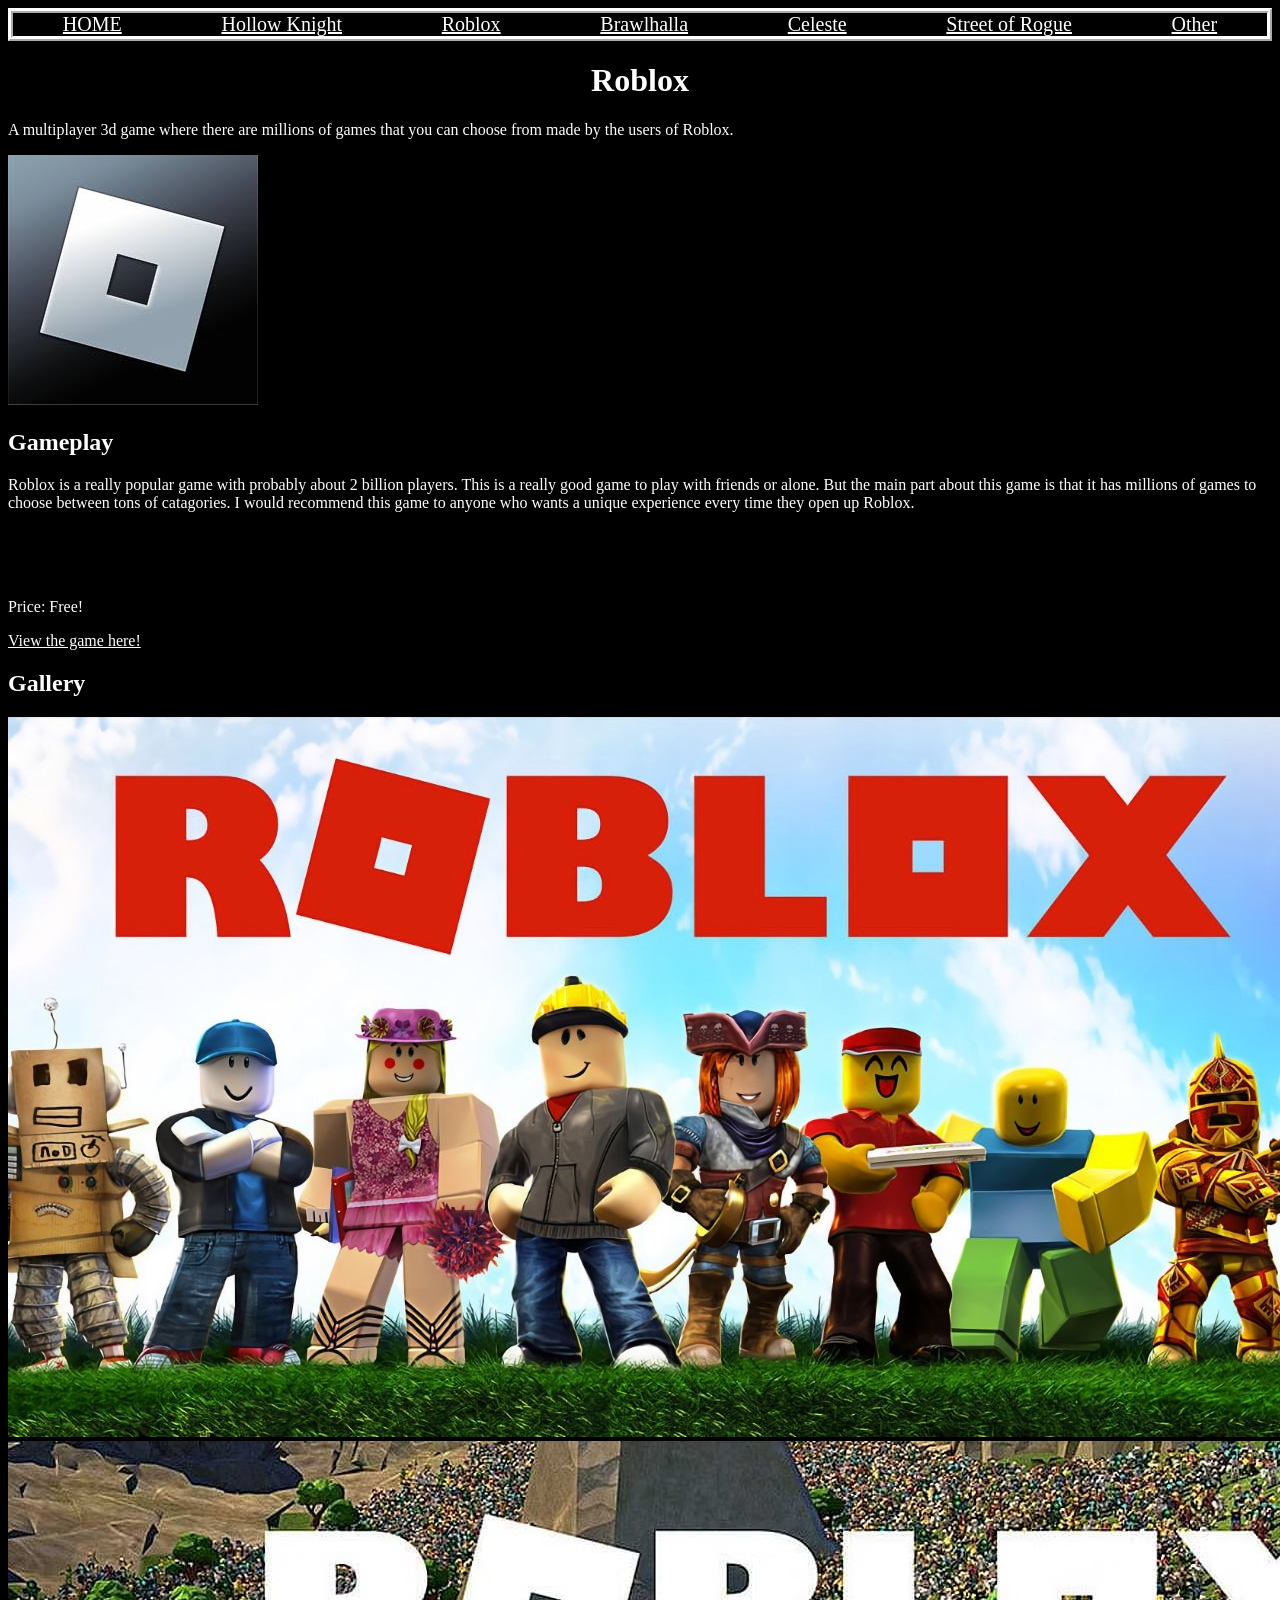
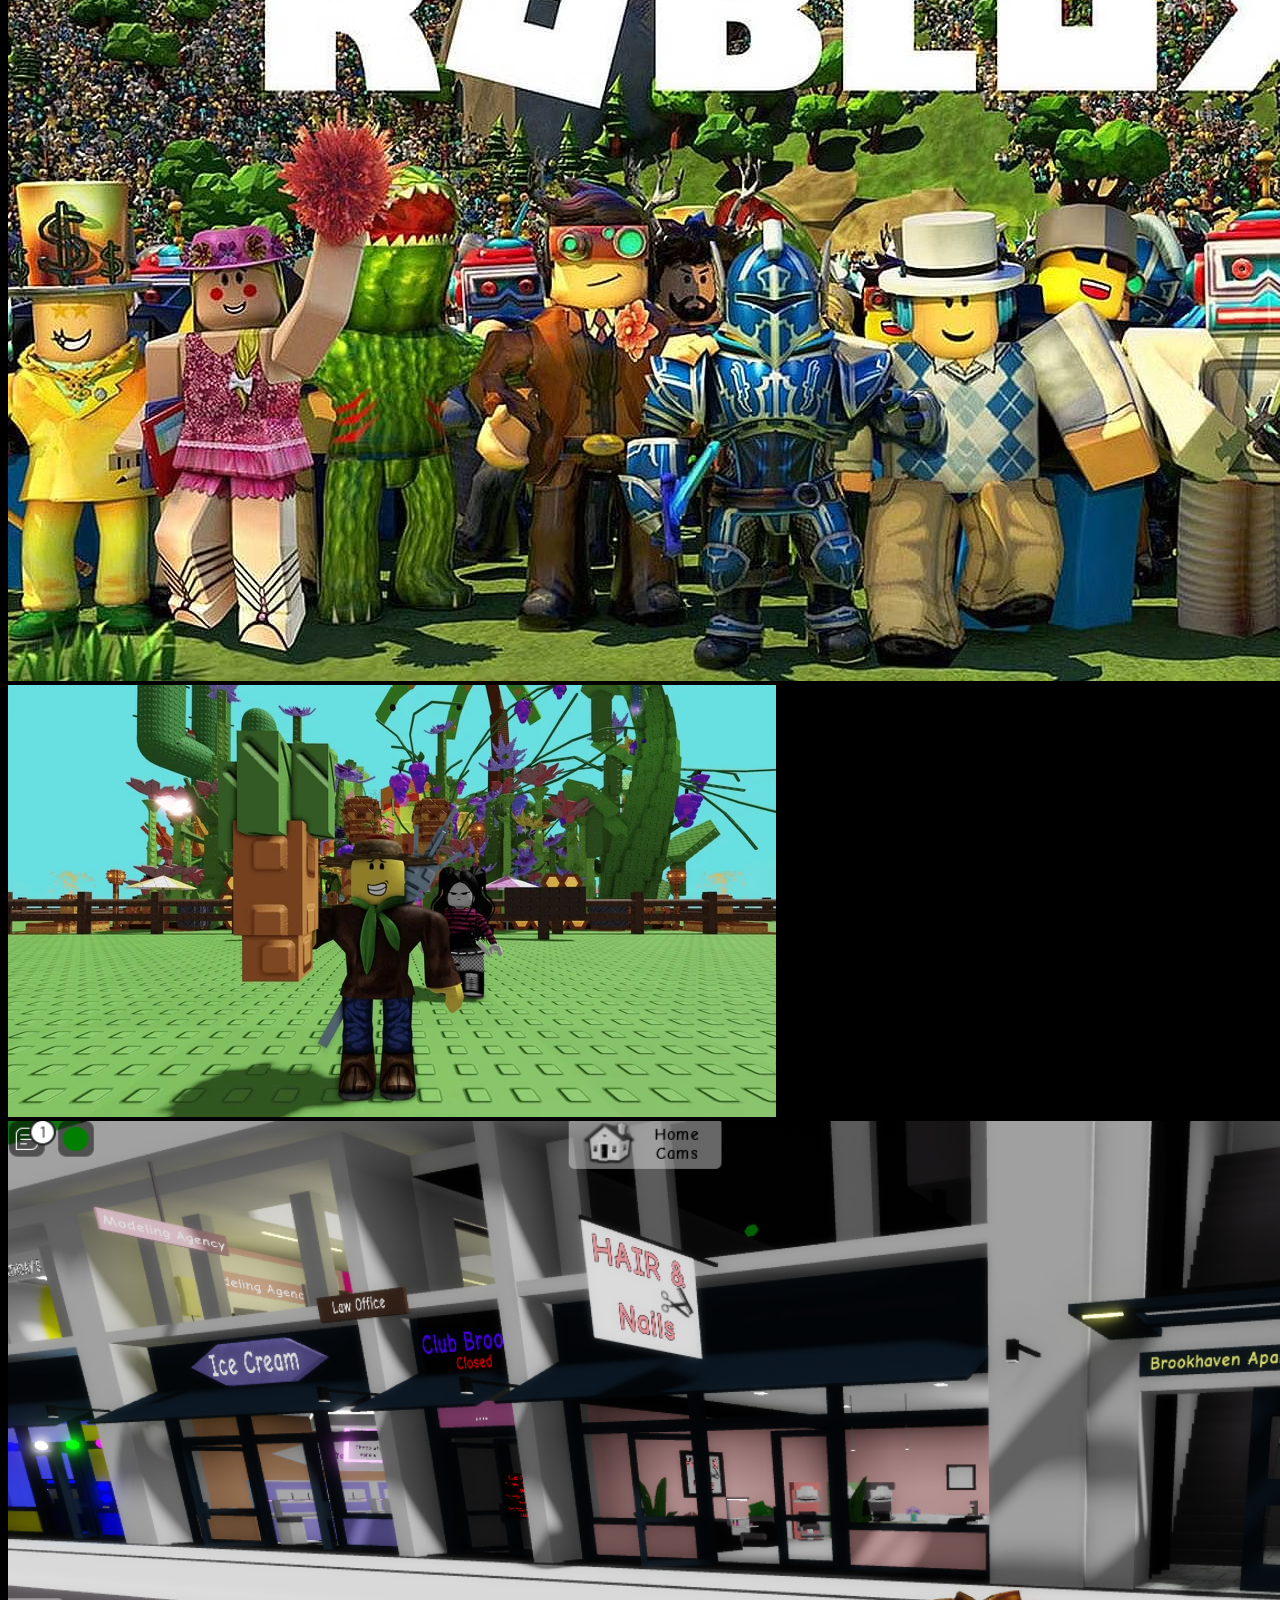
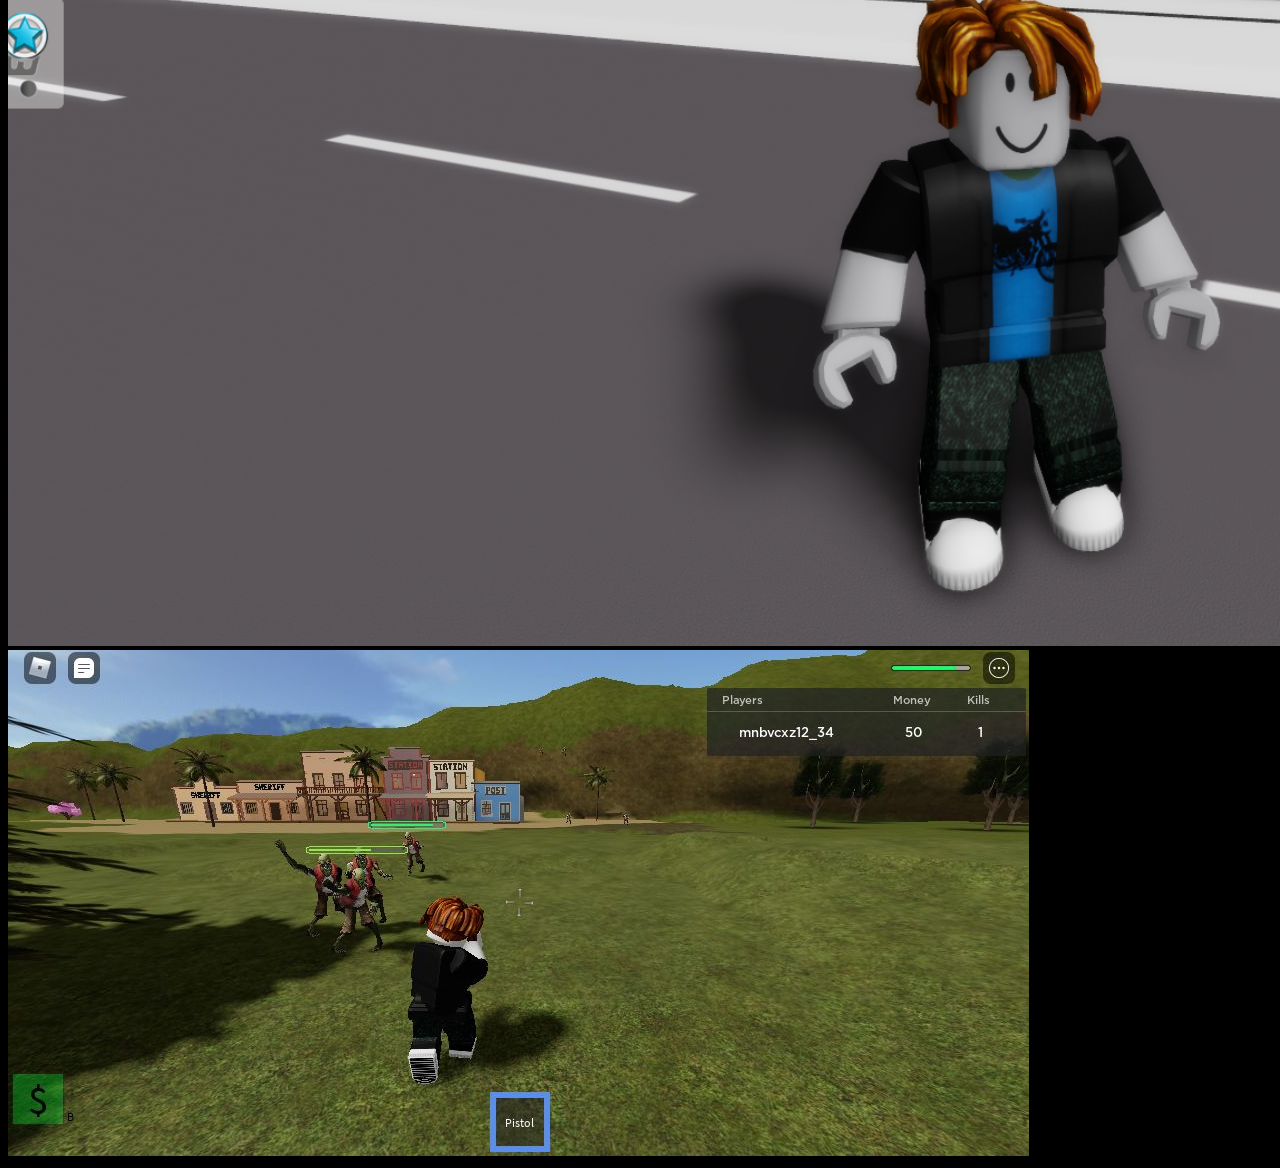
<file: roblox.html>
<!DOCTYPE html>
 <html>
  <head>
    <link rel="stylesheet" href="style.css">
    <link rel="stylesheet" href="roblox.css">
    <meta charset="UTF-8">
    <title>Roblox</title>
  </head>
  
   <body>

    <div class="top-screen">

<a href="index.html">HOME</a>    
<a href="hollow.html">Hollow Knight</a>
<a href="roblox.html">Roblox</a>
<a href="brawl.html">Brawlhalla</a>
<a href="celeste.html">Celeste</a>
<a href="street.html">Street of Rogue</a>
<a href="other.html">Other</a>
   </div>

   
 <h1>Roblox</h1>
 
   <p>
  A multiplayer 3d game where there are millions of 
games that you can choose from made by the users of Roblox.
   </p>
<img src="roblox.jpg" alt="roblox">

<h2>Gameplay</h2>
<p>Roblox is a really popular game with probably about 2 billion players. 
  This is a really good game to play with friends or alone. But the main 
  part about this game is that it has millions of games to choose between 
  tons of catagories. I would recommend this game to anyone who wants a 
  unique experience every time they open up Roblox.
</p>
<br>
<br>
<br>
<p>Price: Free!</p>
<a href="https://www.roblox.com/home">View the game here!</a>

<h2>Gallery</h2>

<div class="roblox-images">

<img src="roblox1.jpg" alt="main og page">
<img src="roblox2.jpg" alt="another main og page">
<img src="roblox3.jpg" alt="grow a garden carrot">
<img src="roblox4.jpg" alt="Brookenhaven Bacon">
<img src="roblox5.jpg" alt="Bacon w/ gun vs Zombies">

</div>

   </body>

 </html>
</file>
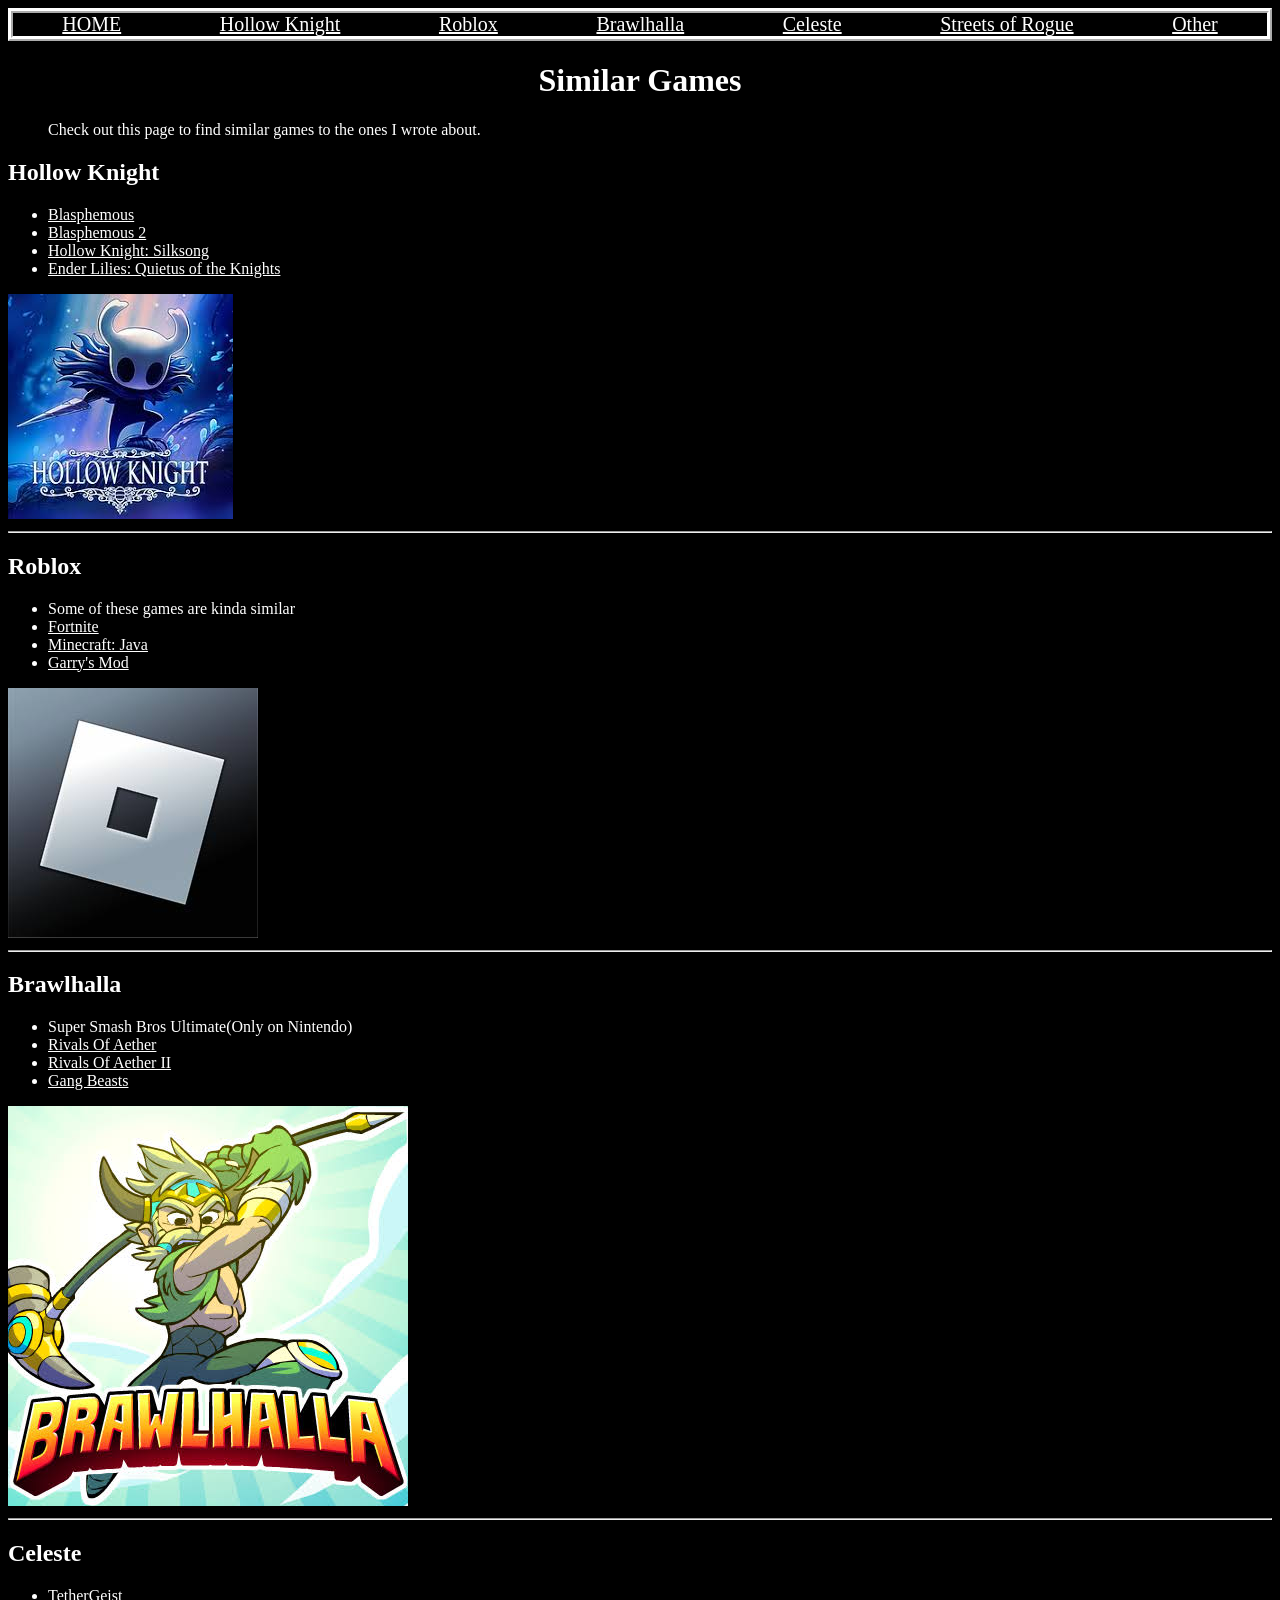
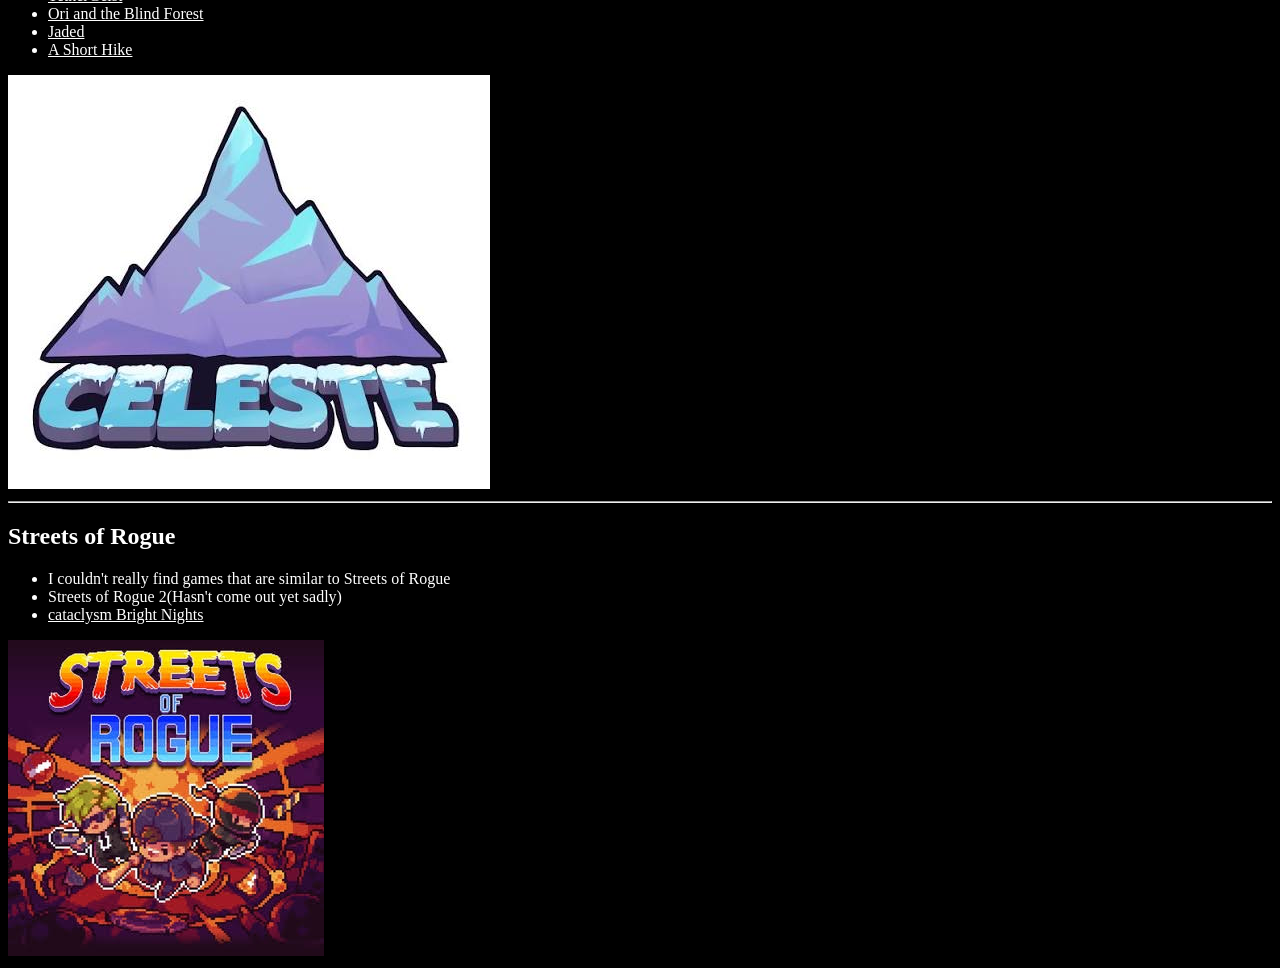
<file: similar.html>
<!DOCTYPE html>
 <html>
  <head>
    <link rel="stylesheet" href="style.css">
    <meta charset="UTF-8">
    <title>Similar Games</title>
  </head>

   <body>

    <div class="top-screen">
      
        <a href="index.html">HOME</a>
        <a href="hollow.html">Hollow Knight</a>
        <a href="roblox.html">Roblox</a>
        <a href="brawl.html">Brawlhalla</a>
        <a href="celeste.html">Celeste</a>
        <a href="street.html">Streets of Rogue</a>
        <a href="other.html">Other</a>
    </div>

     <figure>
    <h1>Similar Games</h1>
    <figcaption>Check out this page to find similar games to the ones I wrote about.</figcaption>
     </figure>

<h2>Hollow Knight</h2>
<ul>
    <li><a href="https://store.steampowered.com/app/774361/Blasphemous/">Blasphemous</a></li>
    <li><a href="https://store.steampowered.com/app/2114740/Blasphemous_2/">Blasphemous 2</a></li>
    <li><a href="https://store.steampowered.com/app/1030300/Hollow_Knight_Silksong/">Hollow Knight: Silksong</a></li>
    <li><a href="https://store.steampowered.com/app/1369630/ENDER_LILIES_Quietus_of_the_Knights/">Ender Lilies: Quietus of the Knights</a></li>
</ul>

<img src="hollow.jpg" alt="streets of rogue">

<hr>

<h2>Roblox</h2>
<ul>
    <li>Some of these games are kinda similar</li>
    <li><a href="https://www.fortnite.com/download">Fortnite</a></li>
    <li><a href="https://www.minecraft.net/en-us/download">Minecraft: Java</a></li>
    <li><a href="https://store.steampowered.com/app/4000/Garrys_Mod/">Garry's Mod</a></li>
</ul>

<img src="roblox.jpg" alt="streets of rogue">

<hr>

<h2>Brawlhalla</h2>
<ul>
    <li>Super Smash Bros Ultimate(Only on Nintendo)</li>
    <li><a href="https://store.steampowered.com/app/383980/Rivals_of_Aether/">Rivals Of Aether</a></li>
    <li><a href="https://store.steampowered.com/app/2217000/Rivals_of_Aether_II/">Rivals Of Aether II</a></li>
    <li><a href="https://store.steampowered.com/app/285900/Gang_Beasts/">Gang Beasts</a></li>
</ul>

<img src="brawl.jpg" alt="streets of rogue">

<hr>

<h2>Celeste</h2>
<ul>
    <li><a href="https://store.steampowered.com/app/2474430/TetherGeist/">TetherGeist</a></li>
    <li><a href="https://store.steampowered.com/app/261570/Ori_and_the_Blind_Forest/">Ori and the Blind Forest</a></li>
    <li><a href="https://store.steampowered.com/app/1932570/Jaded/">Jaded</a></li>
    <li><a href="https://store.steampowered.com/app/1055540/A_Short_Hike/">A Short Hike</a></li>
</ul>

<img src="celeste.jpg" alt="streets of rogue">

<hr>

<h2>Streets of Rogue</h2>
<ul>
    <li>I couldn't really find games that are similar to Streets of Rogue</li>
    <li>Streets of Rogue 2(Hasn't come out yet sadly)</li>
    <li><a href="https://store.steampowered.com/app/3337960/Cataclysm_Bright_Nights/">cataclysm Bright Nights</a></li>
</ul>

<img src="street.jpg" alt="streets of rogue">

   </body>
 </html>
</file>
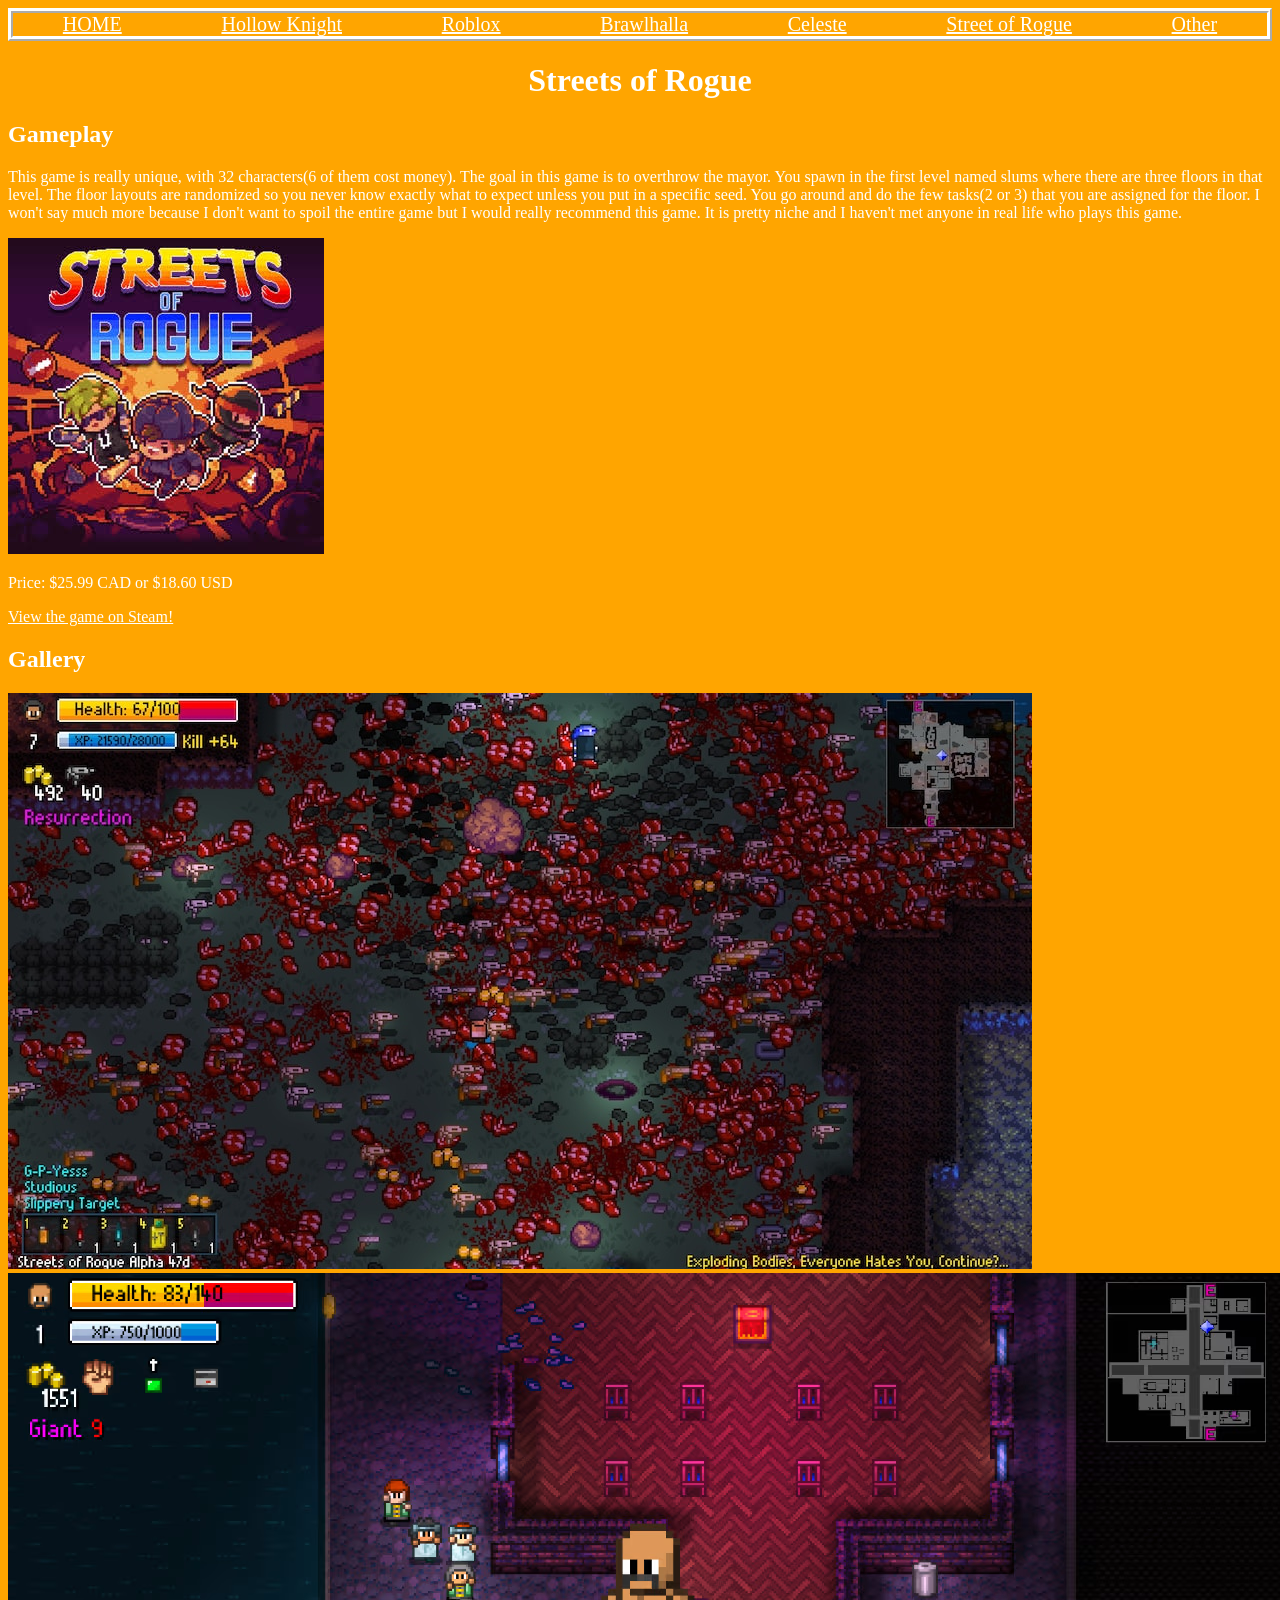
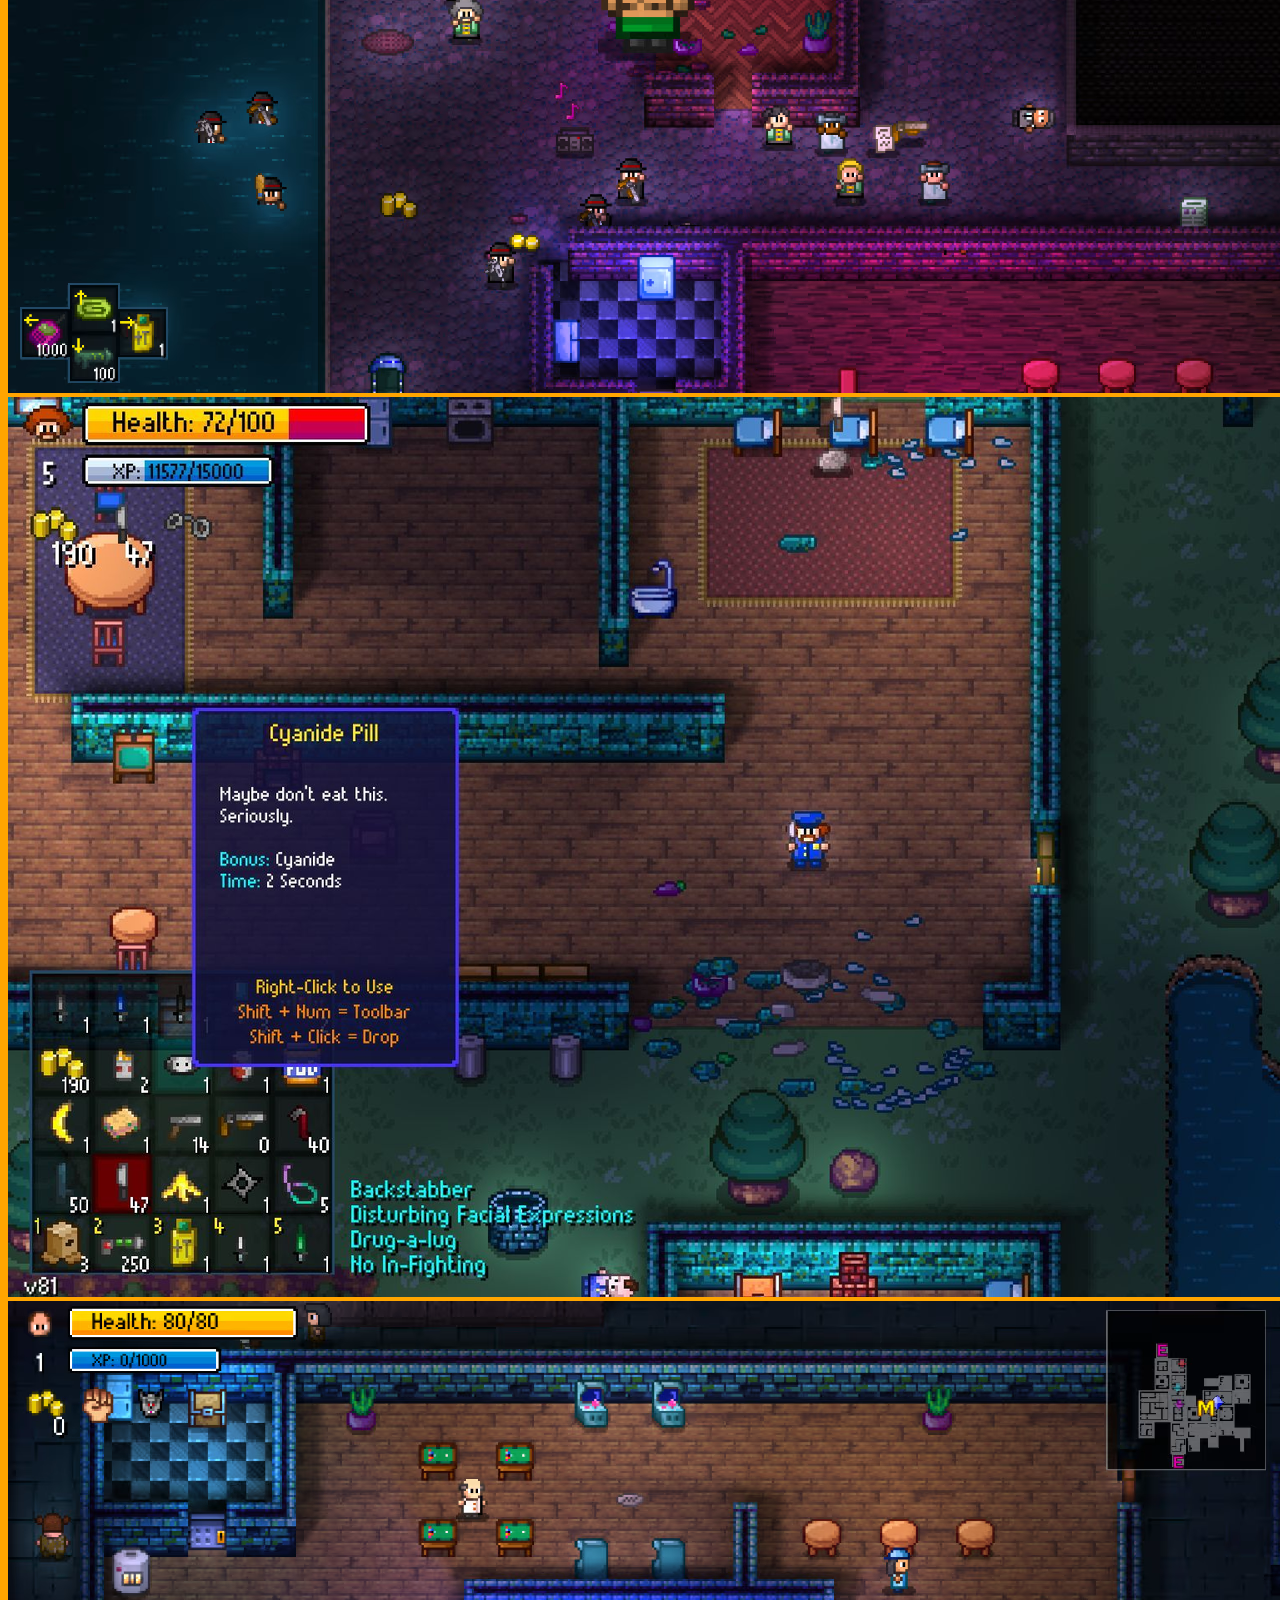
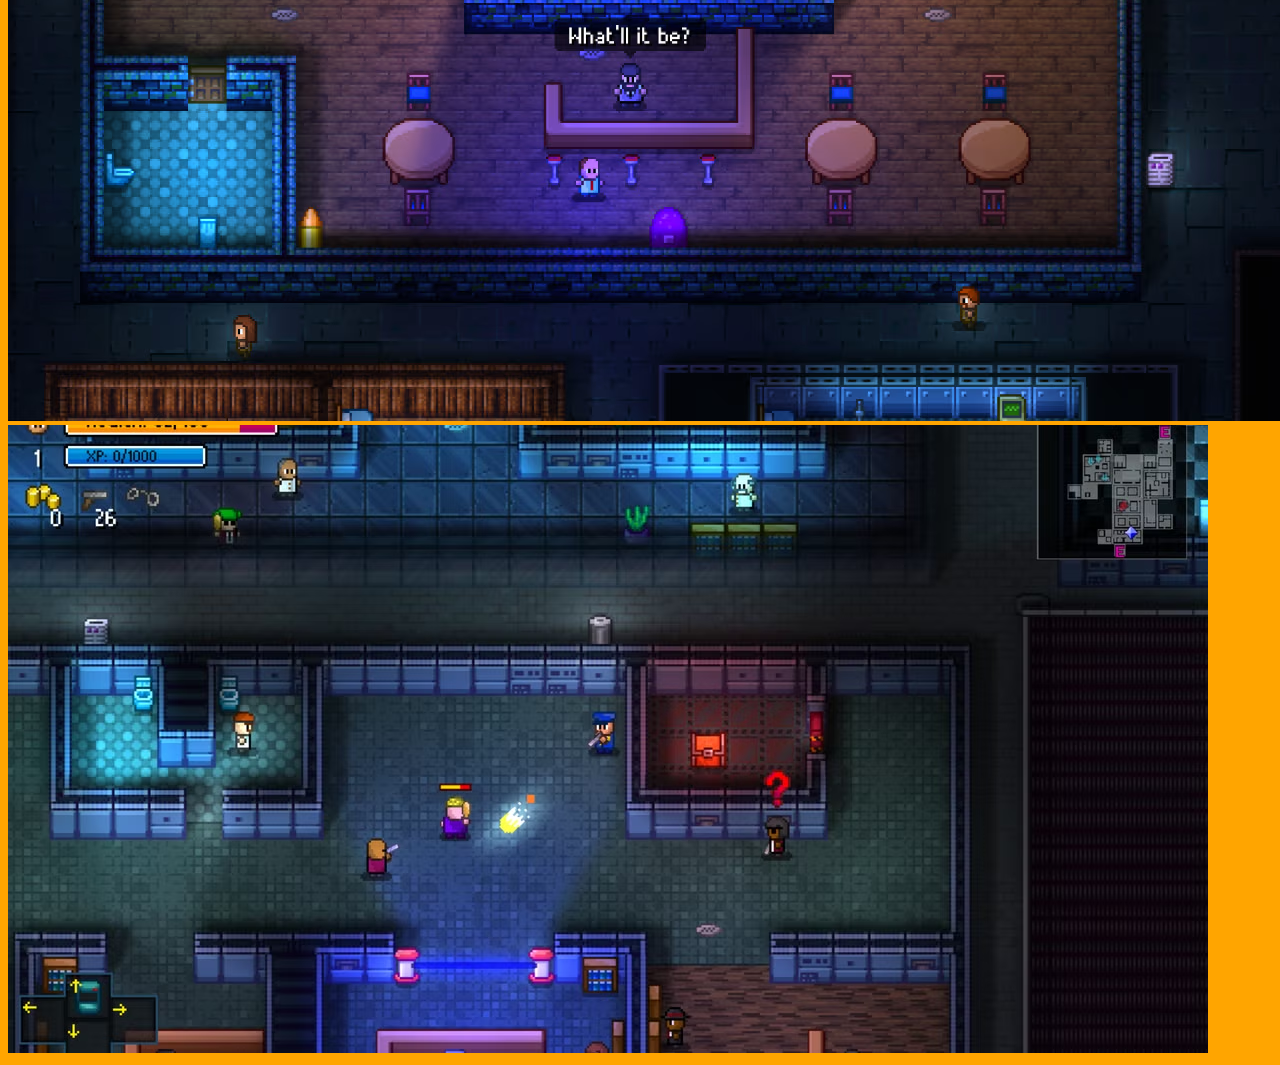
<file: street.html>
<!DOCTYPE html>

 <html>

  <head>
    <link rel="stylesheet" href="style.css">
    <link rel="stylesheet" href="street.css">
    <meta charset="UTF-8">
    <title>Street of Rogue</title>
  </head>
   <body>

    <div class="top-screen">

<a href="index.html">HOME</a>    
<a href="hollow.html">Hollow Knight</a>
<a href="roblox.html">Roblox</a>
<a href="brawl.html">Brawlhalla</a>
<a href="celeste.html">Celeste</a>
<a href="street.html">Street of Rogue</a>
<a href="other.html">Other</a>
   </div>

   <h1>Streets of Rogue</h1>

<h2>Gameplay</h2>
<p>This game is really unique, with 32 characters(6 of them cost money). The goal 
  in this game is to overthrow the mayor. You spawn in the first level named slums
  where there are three floors in that level. The floor layouts are randomized so 
  you never know exactly what to expect unless you put in a specific seed. You go 
  around and do the few tasks(2 or 3) that you are assigned for the floor. I 
  won't say much more because I don't want to spoil the entire game but I would
  really recommend this game. It is pretty niche and I haven't met anyone in 
  real life who plays this game. 
</p>

<img src="street.jpg" alt="street of rogue">

<p>Price: $25.99 CAD or $18.60 USD</p>

<a href="https://store.steampowered.com/app/512900/Streets_of_Rogue/">View the game on Steam!</a>


<h2>Gallery</h2>

<div class="street-images">

<img src="street1.jpg" alt="blood shed">
<img src="street2.jpg" alt="giant wrestler">
<img src="street3.jpg" alt="sor police officer">
<img src="street4.jpg" alt="sor bartender">
<img src="street5.jpg" alt="sor police officer shooting">

</div>

   </body>

 </html>
</file>
<file: style.css>
body {
    background-color: black;
}
h1 {
    color: white;
    transition: transform 0.3s ease-in-out;
    text-align: center;
}

h1:hover{
    color: gray;
    transform: translateX(20px);
    transform: scale(1,2)
}

h2 {
    color: white;
}

h3 {
    color: white;
}

h3:hover {
    transform: scale(1,2)
}

p {
    color: white;
    transition: transform 0.3s ease-in-out;
}

p:hover {
    color: gray;
    transform: scale(1,1.5);
}

figure {
    color: white;
}

.hollow {
    color: white;
    display: flex;
    justify-content: space-between;
    transition: transform 0.3s ease-in-out;
}

.hollow:hover {
    transform: translateY(-20px);
    width: 75vw;
    height: 300px;
    border: 50px solid blue;
    font-size: 30px;
}

.hollow-image {
    height: auto;
    width: 200px;
}

.roblox {
    display: flex;
    justify-content: space-between;
    transition: transform 0.3s ease-in-out;
}

.roblox:hover{
    transform: translateY(-20px);
    height: 300px;
    width: 75vw;
    border: 50px solid gray;
    font-size: 30px;
}

.roblox-image {
    height: auto;
    width: 200px;
}

.brawl {
    display: flex;
    justify-content: space-between;
    transition: transform 0.3s ease-in-out;
}

.brawl:hover {
    transform: translateY(-20px);
    width: 75vw;
    height: 300px;
    border: 50px solid rgb(25, 193, 78);
    font-size: 30px;
}

.brawl-image {
    height: auto;
    width: 200px;
}

.celeste {
    display: flex;
    justify-content: space-between;
    transition: transform 0.3s ease-in-out;
}

.celeste:hover {
    transform: translateY(-20px);
    width: 75vw;
    height: 300px;
    border: 50px solid skyblue;
    font-size: 30px;
}

.celeste-image {
    height: auto;
    width: 200px;
}

.street {
    display: flex;
    justify-content: space-between;
    transition: transform 0.3s ease-in-out;
}

.street:hover {
    transform: translateY(-20px);
    width: 75vw;
    height: 300px;
    border: 50px solid orange;
    font-size: 30px;
}

.street-image {
    height: auto;
    width: 200px;
}

a {
    color: white;
}

.title {
    size: 50px;
}

.gray:hover {
    color: gray;
    font-size: 30px;
}

.top-screen {
    display: flex;
    justify-content: space-around;
    border: 5px ridge white;
    color: white;
    font-size: 20px;
    text-decoration: none;
}

.top-screen:hover {
    border-color: gold;
    transform: scale(1,2)
}

ol {
    color: white;
}

li {
    color: white;
    transition: transform 0.3s ease-in;
}

li:hover {
    color: gray;
    transform: translateY(-5px);
    transform: scale(1,2)
}
</file>
<file: brawl.css>
body {
    background: rgb(48, 224, 180);
}


.brawl-images {
    width: 100vw;
}


img {
    transition: transform 0.5s ease-in-out;
}

img:hover {
    transform: scale(0.5, 0.5)
}
</file>
<file: celeste.css>
body {
    background-color: rgb(182, 202, 255);
}


.celeste-images {
    width: 100vw;
}

img {
    transition: transform 0.5s ease-in-out;
}

img:hover {
    transform: scale(0.5, 0.5)
}
</file>
<file: hollow.css>
body {
    background-color: rgb(85, 22, 22);
}


img {
    transition: transform 0.5s ease-in-out;
}

img:hover {
    transform: scale(0.5, 0.5)
}

.hollow-image {
    width: 100vw;
    height: auto;
}
</file>
<file: roblox.css>
.roblox-images {
    width: 100vw;
}


img {
    transition: transform 0.5s ease-in-out;
}

img:hover {
    transform: scale(0.5, 0.5)
}
</file>
<file: street.css>
body {
    background-color: orange;
}

.street-images {
    width: 100vw;
}

img {
    transition: transform 0.5s ease-in-out;
}

img:hover {
    transform: scale(0.5, 0.5)
}
</file>
